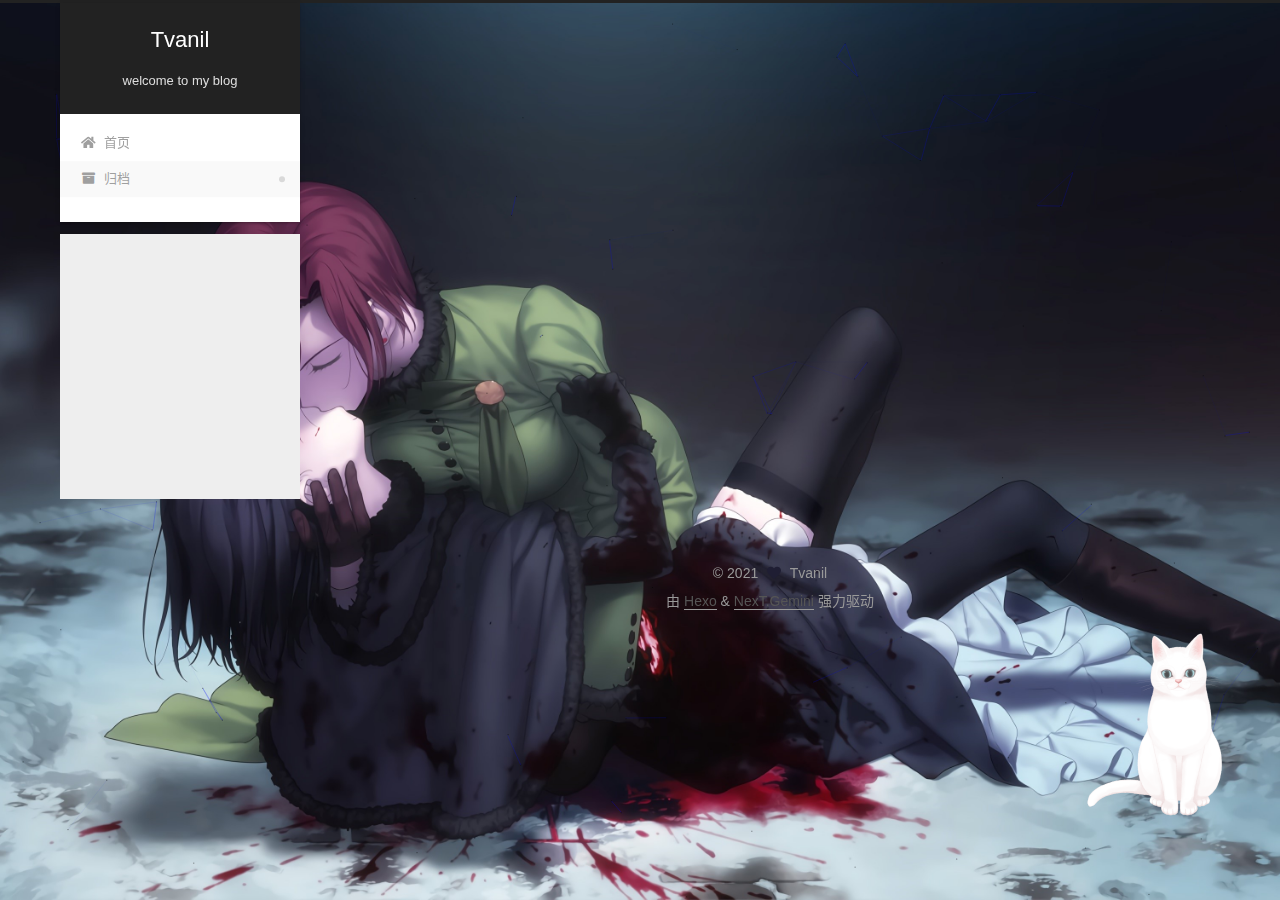
<file: archives/index.html>
<!DOCTYPE html>
<html lang="zh-CN">
<head>
  <meta charset="UTF-8">
<meta name="viewport" content="width=device-width, initial-scale=1, maximum-scale=2">
<meta name="theme-color" content="#222">
<meta name="generator" content="Hexo 5.4.0">
  <link rel="apple-touch-icon" sizes="180x180" href="/images/apple-touch-icon-next.png">
  <link rel="icon" type="image/png" sizes="32x32" href="/images/favicon-32x32-next.png">
  <link rel="icon" type="image/png" sizes="16x16" href="/images/favicon-16x16-next.png">
  <link rel="mask-icon" href="/images/logo.svg" color="#222">

<link rel="stylesheet" href="/css/main.css">


<link rel="stylesheet" href="/lib/font-awesome/css/all.min.css">

<script id="hexo-configurations">
    var NexT = window.NexT || {};
    var CONFIG = {"hostname":"example.com","root":"/","scheme":"Gemini","version":"7.8.0","exturl":false,"sidebar":{"position":"left","display":"post","padding":18,"offset":12,"onmobile":false},"copycode":{"enable":false,"show_result":false,"style":null},"back2top":{"enable":true,"sidebar":false,"scrollpercent":false},"bookmark":{"enable":false,"color":"#222","save":"auto"},"fancybox":false,"mediumzoom":false,"lazyload":false,"pangu":false,"comments":{"style":"tabs","active":null,"storage":true,"lazyload":false,"nav":null},"algolia":{"hits":{"per_page":10},"labels":{"input_placeholder":"Search for Posts","hits_empty":"We didn't find any results for the search: ${query}","hits_stats":"${hits} results found in ${time} ms"}},"localsearch":{"enable":false,"trigger":"auto","top_n_per_article":1,"unescape":false,"preload":false},"motion":{"enable":true,"async":false,"transition":{"post_block":"fadeIn","post_header":"slideDownIn","post_body":"slideDownIn","coll_header":"slideLeftIn","sidebar":"slideUpIn"}}};
  </script>

  <meta name="description" content="人生美在无定数">
<meta property="og:type" content="website">
<meta property="og:title" content="Tvanil">
<meta property="og:url" content="http://example.com/archives/index.html">
<meta property="og:site_name" content="Tvanil">
<meta property="og:description" content="人生美在无定数">
<meta property="og:locale" content="zh_CN">
<meta property="article:author" content="Tvanil">
<meta name="twitter:card" content="summary">

<link rel="canonical" href="http://example.com/archives/">


<script id="page-configurations">
  // https://hexo.io/docs/variables.html
  CONFIG.page = {
    sidebar: "",
    isHome : false,
    isPost : false,
    lang   : 'zh-CN'
  };
</script>

  <title>归档 | Tvanil</title>
  






  <noscript>
  <style>
  .use-motion .brand,
  .use-motion .menu-item,
  .sidebar-inner,
  .use-motion .post-block,
  .use-motion .pagination,
  .use-motion .comments,
  .use-motion .post-header,
  .use-motion .post-body,
  .use-motion .collection-header { opacity: initial; }

  .use-motion .site-title,
  .use-motion .site-subtitle {
    opacity: initial;
    top: initial;
  }

  .use-motion .logo-line-before i { left: initial; }
  .use-motion .logo-line-after i { right: initial; }
  </style>
</noscript>

</head>

<body itemscope itemtype="http://schema.org/WebPage">
  <div class="container use-motion">
    <div class="headband"></div>

    <header class="header" itemscope itemtype="http://schema.org/WPHeader">
      <div class="header-inner"><div class="site-brand-container">
  <div class="site-nav-toggle">
    <div class="toggle" aria-label="切换导航栏">
      <span class="toggle-line toggle-line-first"></span>
      <span class="toggle-line toggle-line-middle"></span>
      <span class="toggle-line toggle-line-last"></span>
    </div>
  </div>

  <div class="site-meta">

    <a href="/" class="brand" rel="start">
      <span class="logo-line-before"><i></i></span>
      <h1 class="site-title">Tvanil</h1>
      <span class="logo-line-after"><i></i></span>
    </a>
      <p class="site-subtitle" itemprop="description">welcome to my blog</p>
  </div>

  <div class="site-nav-right">
    <div class="toggle popup-trigger">
    </div>
  </div>
</div>




<nav class="site-nav">
  <ul id="menu" class="main-menu menu">
        <li class="menu-item menu-item-home">

    <a href="/" rel="section"><i class="fa fa-home fa-fw"></i>首页</a>

  </li>
        <li class="menu-item menu-item-archives">

    <a href="/archives/" rel="section"><i class="fa fa-archive fa-fw"></i>归档</a>

  </li>
  </ul>
</nav>




</div>
    </header>

    
  <div class="back-to-top">
    <i class="fa fa-arrow-up"></i>
    <span>0%</span>
  </div>


    <main class="main">
      <div class="main-inner">
        <div class="content-wrap">
          

          <div class="content archive">
            

  
  
  
  <div class="post-block">
    <div class="posts-collapse">
      <div class="collection-title">
        <span class="collection-header">嗯..! 目前共计 4 篇日志。 继续努力。</span>
      </div>

      
    <div class="collection-year">
      <span class="collection-header">2021</span>
    </div>

  <article itemscope itemtype="http://schema.org/Article">
    <header class="post-header">

      <div class="post-meta">
        <time itemprop="dateCreated"
              datetime="2021-10-03T14:49:42+08:00"
              content="2021-10-03">
          10-03
        </time>
      </div>

      <div class="post-title">
          <a class="post-title-link" href="/2021/10/03/Everything%20up-to-date/" itemprop="url">
            <span itemprop="name">Everything up-to-date</span>
          </a>
      </div>

    </header>
  </article>

  <article itemscope itemtype="http://schema.org/Article">
    <header class="post-header">

      <div class="post-meta">
        <time itemprop="dateCreated"
              datetime="2021-09-06T14:03:25+08:00"
              content="2021-09-06">
          09-06
        </time>
      </div>

      <div class="post-title">
          <a class="post-title-link" href="/2021/09/06/ubuntu/" itemprop="url">
            <span itemprop="name">Ubuntu无法显示共享文件夹</span>
          </a>
      </div>

    </header>
  </article>

  <article itemscope itemtype="http://schema.org/Article">
    <header class="post-header">

      <div class="post-meta">
        <time itemprop="dateCreated"
              datetime="2021-09-04T20:10:40+08:00"
              content="2021-09-04">
          09-04
        </time>
      </div>

      <div class="post-title">
          <a class="post-title-link" href="/2021/09/04/welcome%20to%20my%20blog/" itemprop="url">
            <span itemprop="name">welcome to my blog</span>
          </a>
      </div>

    </header>
  </article>

  <article itemscope itemtype="http://schema.org/Article">
    <header class="post-header">

      <div class="post-meta">
        <time itemprop="dateCreated"
              datetime="2021-09-04T16:29:18+08:00"
              content="2021-09-04">
          09-04
        </time>
      </div>

      <div class="post-title">
          <a class="post-title-link" href="/2021/09/04/hello-world/" itemprop="url">
            <span itemprop="name">Hello strangers</span>
          </a>
      </div>

    </header>
  </article>


    </div>
  </div>
  
  
  

  



          </div>
          

<script>
  window.addEventListener('tabs:register', () => {
    let { activeClass } = CONFIG.comments;
    if (CONFIG.comments.storage) {
      activeClass = localStorage.getItem('comments_active') || activeClass;
    }
    if (activeClass) {
      let activeTab = document.querySelector(`a[href="#comment-${activeClass}"]`);
      if (activeTab) {
        activeTab.click();
      }
    }
  });
  if (CONFIG.comments.storage) {
    window.addEventListener('tabs:click', event => {
      if (!event.target.matches('.tabs-comment .tab-content .tab-pane')) return;
      let commentClass = event.target.classList[1];
      localStorage.setItem('comments_active', commentClass);
    });
  }
</script>

        </div>
          
  
  <div class="toggle sidebar-toggle">
    <span class="toggle-line toggle-line-first"></span>
    <span class="toggle-line toggle-line-middle"></span>
    <span class="toggle-line toggle-line-last"></span>
  </div>

  <aside class="sidebar">
    <div class="sidebar-inner">

      <ul class="sidebar-nav motion-element">
        <li class="sidebar-nav-toc">
          文章目录
        </li>
        <li class="sidebar-nav-overview">
          站点概览
        </li>
      </ul>

      <!--noindex-->
      <div class="post-toc-wrap sidebar-panel">
      </div>
      <!--/noindex-->

      <div class="site-overview-wrap sidebar-panel">
        <div class="site-author motion-element" itemprop="author" itemscope itemtype="http://schema.org/Person">
    <img class="site-author-image" itemprop="image" alt="Tvanil"
      src="/images/touxiang.jpg">
  <p class="site-author-name" itemprop="name">Tvanil</p>
  <div class="site-description" itemprop="description">人生美在无定数</div>
</div>
<div class="site-state-wrap motion-element">
  <nav class="site-state">
      <div class="site-state-item site-state-posts">
          <a href="/archives/">
        
          <span class="site-state-item-count">4</span>
          <span class="site-state-item-name">日志</span>
        </a>
      </div>
  </nav>
</div>



      </div>

    </div>
  </aside>
  <div id="sidebar-dimmer"></div>


      </div>
    </main>

    <footer class="footer">
      <div class="footer-inner">
        

        

<div class="copyright">
  
  &copy; 
  <span itemprop="copyrightYear">2021</span>
  <span class="with-love">
    <i class="fa fa-heart"></i>
  </span>
  <span class="author" itemprop="copyrightHolder">Tvanil</span>
</div>
  <div class="powered-by">由 <a href="https://hexo.io/" class="theme-link" rel="noopener" target="_blank">Hexo</a> & <a href="https://theme-next.org/" class="theme-link" rel="noopener" target="_blank">NexT.Gemini</a> 强力驱动
  </div>

        








      </div>
    </footer>
  </div>

  
  
  <script color='0,0,255' opacity='0.5' zIndex='-1' count='99' src="/lib/canvas-nest/canvas-nest.min.js"></script>
  <script src="/lib/anime.min.js"></script>
  <script src="/lib/velocity/velocity.min.js"></script>
  <script src="/lib/velocity/velocity.ui.min.js"></script>

<script src="/js/utils.js"></script>

<script src="/js/motion.js"></script>


<script src="/js/schemes/pisces.js"></script>


<script src="/js/next-boot.js"></script>




  















  

  

<script src="/live2dw/lib/L2Dwidget.min.js?094cbace49a39548bed64abff5988b05"></script><script>L2Dwidget.init({"pluginModelPath":"assets/","model":{"jsonPath":"/live2dw/assets/tororo.model.json"},"display":{"position":"right","width":200,"height":400},"mobile":{"show":false},"log":false,"pluginJsPath":"lib/","pluginRootPath":"live2dw/","tagMode":false});</script></body>
</html>
</file>
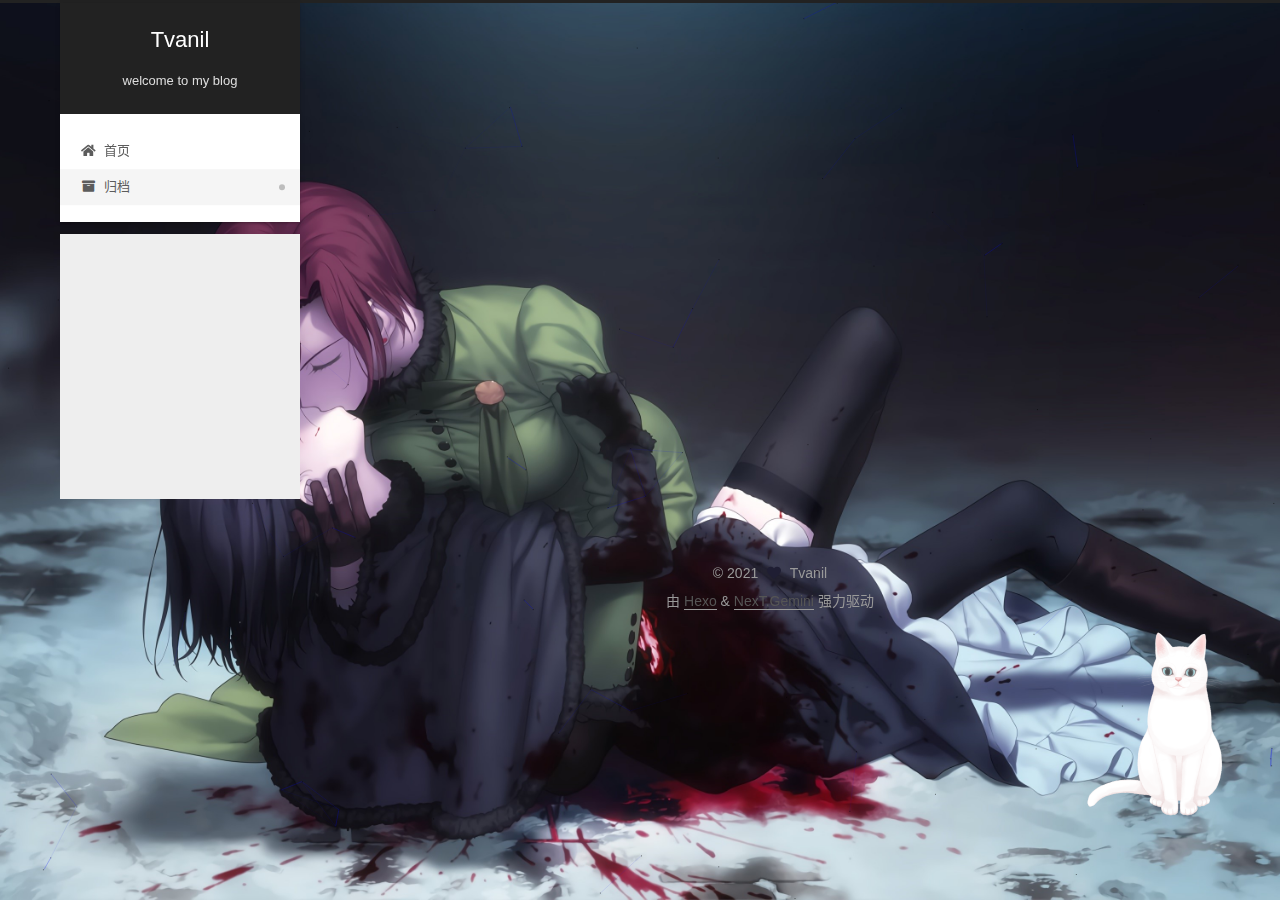
<file: archives/2021/index.html>
<!DOCTYPE html>
<html lang="zh-CN">
<head>
  <meta charset="UTF-8">
<meta name="viewport" content="width=device-width, initial-scale=1, maximum-scale=2">
<meta name="theme-color" content="#222">
<meta name="generator" content="Hexo 5.4.0">
  <link rel="apple-touch-icon" sizes="180x180" href="/images/apple-touch-icon-next.png">
  <link rel="icon" type="image/png" sizes="32x32" href="/images/favicon-32x32-next.png">
  <link rel="icon" type="image/png" sizes="16x16" href="/images/favicon-16x16-next.png">
  <link rel="mask-icon" href="/images/logo.svg" color="#222">

<link rel="stylesheet" href="/css/main.css">


<link rel="stylesheet" href="/lib/font-awesome/css/all.min.css">

<script id="hexo-configurations">
    var NexT = window.NexT || {};
    var CONFIG = {"hostname":"example.com","root":"/","scheme":"Gemini","version":"7.8.0","exturl":false,"sidebar":{"position":"left","display":"post","padding":18,"offset":12,"onmobile":false},"copycode":{"enable":false,"show_result":false,"style":null},"back2top":{"enable":true,"sidebar":false,"scrollpercent":false},"bookmark":{"enable":false,"color":"#222","save":"auto"},"fancybox":false,"mediumzoom":false,"lazyload":false,"pangu":false,"comments":{"style":"tabs","active":null,"storage":true,"lazyload":false,"nav":null},"algolia":{"hits":{"per_page":10},"labels":{"input_placeholder":"Search for Posts","hits_empty":"We didn't find any results for the search: ${query}","hits_stats":"${hits} results found in ${time} ms"}},"localsearch":{"enable":false,"trigger":"auto","top_n_per_article":1,"unescape":false,"preload":false},"motion":{"enable":true,"async":false,"transition":{"post_block":"fadeIn","post_header":"slideDownIn","post_body":"slideDownIn","coll_header":"slideLeftIn","sidebar":"slideUpIn"}}};
  </script>

  <meta name="description" content="人生美在无定数">
<meta property="og:type" content="website">
<meta property="og:title" content="Tvanil">
<meta property="og:url" content="http://example.com/archives/2021/index.html">
<meta property="og:site_name" content="Tvanil">
<meta property="og:description" content="人生美在无定数">
<meta property="og:locale" content="zh_CN">
<meta property="article:author" content="Tvanil">
<meta name="twitter:card" content="summary">

<link rel="canonical" href="http://example.com/archives/2021/">


<script id="page-configurations">
  // https://hexo.io/docs/variables.html
  CONFIG.page = {
    sidebar: "",
    isHome : false,
    isPost : false,
    lang   : 'zh-CN'
  };
</script>

  <title>归档 | Tvanil</title>
  






  <noscript>
  <style>
  .use-motion .brand,
  .use-motion .menu-item,
  .sidebar-inner,
  .use-motion .post-block,
  .use-motion .pagination,
  .use-motion .comments,
  .use-motion .post-header,
  .use-motion .post-body,
  .use-motion .collection-header { opacity: initial; }

  .use-motion .site-title,
  .use-motion .site-subtitle {
    opacity: initial;
    top: initial;
  }

  .use-motion .logo-line-before i { left: initial; }
  .use-motion .logo-line-after i { right: initial; }
  </style>
</noscript>

</head>

<body itemscope itemtype="http://schema.org/WebPage">
  <div class="container use-motion">
    <div class="headband"></div>

    <header class="header" itemscope itemtype="http://schema.org/WPHeader">
      <div class="header-inner"><div class="site-brand-container">
  <div class="site-nav-toggle">
    <div class="toggle" aria-label="切换导航栏">
      <span class="toggle-line toggle-line-first"></span>
      <span class="toggle-line toggle-line-middle"></span>
      <span class="toggle-line toggle-line-last"></span>
    </div>
  </div>

  <div class="site-meta">

    <a href="/" class="brand" rel="start">
      <span class="logo-line-before"><i></i></span>
      <h1 class="site-title">Tvanil</h1>
      <span class="logo-line-after"><i></i></span>
    </a>
      <p class="site-subtitle" itemprop="description">welcome to my blog</p>
  </div>

  <div class="site-nav-right">
    <div class="toggle popup-trigger">
    </div>
  </div>
</div>




<nav class="site-nav">
  <ul id="menu" class="main-menu menu">
        <li class="menu-item menu-item-home">

    <a href="/" rel="section"><i class="fa fa-home fa-fw"></i>首页</a>

  </li>
        <li class="menu-item menu-item-archives">

    <a href="/archives/" rel="section"><i class="fa fa-archive fa-fw"></i>归档</a>

  </li>
  </ul>
</nav>




</div>
    </header>

    
  <div class="back-to-top">
    <i class="fa fa-arrow-up"></i>
    <span>0%</span>
  </div>


    <main class="main">
      <div class="main-inner">
        <div class="content-wrap">
          

          <div class="content archive">
            

  
  
  
  <div class="post-block">
    <div class="posts-collapse">
      <div class="collection-title">
        <span class="collection-header">嗯..! 目前共计 4 篇日志。 继续努力。</span>
      </div>

      
    <div class="collection-year">
      <span class="collection-header">2021</span>
    </div>

  <article itemscope itemtype="http://schema.org/Article">
    <header class="post-header">

      <div class="post-meta">
        <time itemprop="dateCreated"
              datetime="2021-10-03T14:49:42+08:00"
              content="2021-10-03">
          10-03
        </time>
      </div>

      <div class="post-title">
          <a class="post-title-link" href="/2021/10/03/Everything%20up-to-date/" itemprop="url">
            <span itemprop="name">Everything up-to-date</span>
          </a>
      </div>

    </header>
  </article>

  <article itemscope itemtype="http://schema.org/Article">
    <header class="post-header">

      <div class="post-meta">
        <time itemprop="dateCreated"
              datetime="2021-09-06T14:03:25+08:00"
              content="2021-09-06">
          09-06
        </time>
      </div>

      <div class="post-title">
          <a class="post-title-link" href="/2021/09/06/ubuntu/" itemprop="url">
            <span itemprop="name">Ubuntu无法显示共享文件夹</span>
          </a>
      </div>

    </header>
  </article>

  <article itemscope itemtype="http://schema.org/Article">
    <header class="post-header">

      <div class="post-meta">
        <time itemprop="dateCreated"
              datetime="2021-09-04T20:10:40+08:00"
              content="2021-09-04">
          09-04
        </time>
      </div>

      <div class="post-title">
          <a class="post-title-link" href="/2021/09/04/welcome%20to%20my%20blog/" itemprop="url">
            <span itemprop="name">welcome to my blog</span>
          </a>
      </div>

    </header>
  </article>

  <article itemscope itemtype="http://schema.org/Article">
    <header class="post-header">

      <div class="post-meta">
        <time itemprop="dateCreated"
              datetime="2021-09-04T16:29:18+08:00"
              content="2021-09-04">
          09-04
        </time>
      </div>

      <div class="post-title">
          <a class="post-title-link" href="/2021/09/04/hello-world/" itemprop="url">
            <span itemprop="name">Hello strangers</span>
          </a>
      </div>

    </header>
  </article>


    </div>
  </div>
  
  
  

  



          </div>
          

<script>
  window.addEventListener('tabs:register', () => {
    let { activeClass } = CONFIG.comments;
    if (CONFIG.comments.storage) {
      activeClass = localStorage.getItem('comments_active') || activeClass;
    }
    if (activeClass) {
      let activeTab = document.querySelector(`a[href="#comment-${activeClass}"]`);
      if (activeTab) {
        activeTab.click();
      }
    }
  });
  if (CONFIG.comments.storage) {
    window.addEventListener('tabs:click', event => {
      if (!event.target.matches('.tabs-comment .tab-content .tab-pane')) return;
      let commentClass = event.target.classList[1];
      localStorage.setItem('comments_active', commentClass);
    });
  }
</script>

        </div>
          
  
  <div class="toggle sidebar-toggle">
    <span class="toggle-line toggle-line-first"></span>
    <span class="toggle-line toggle-line-middle"></span>
    <span class="toggle-line toggle-line-last"></span>
  </div>

  <aside class="sidebar">
    <div class="sidebar-inner">

      <ul class="sidebar-nav motion-element">
        <li class="sidebar-nav-toc">
          文章目录
        </li>
        <li class="sidebar-nav-overview">
          站点概览
        </li>
      </ul>

      <!--noindex-->
      <div class="post-toc-wrap sidebar-panel">
      </div>
      <!--/noindex-->

      <div class="site-overview-wrap sidebar-panel">
        <div class="site-author motion-element" itemprop="author" itemscope itemtype="http://schema.org/Person">
    <img class="site-author-image" itemprop="image" alt="Tvanil"
      src="/images/touxiang.jpg">
  <p class="site-author-name" itemprop="name">Tvanil</p>
  <div class="site-description" itemprop="description">人生美在无定数</div>
</div>
<div class="site-state-wrap motion-element">
  <nav class="site-state">
      <div class="site-state-item site-state-posts">
          <a href="/archives/">
        
          <span class="site-state-item-count">4</span>
          <span class="site-state-item-name">日志</span>
        </a>
      </div>
  </nav>
</div>



      </div>

    </div>
  </aside>
  <div id="sidebar-dimmer"></div>


      </div>
    </main>

    <footer class="footer">
      <div class="footer-inner">
        

        

<div class="copyright">
  
  &copy; 
  <span itemprop="copyrightYear">2021</span>
  <span class="with-love">
    <i class="fa fa-heart"></i>
  </span>
  <span class="author" itemprop="copyrightHolder">Tvanil</span>
</div>
  <div class="powered-by">由 <a href="https://hexo.io/" class="theme-link" rel="noopener" target="_blank">Hexo</a> & <a href="https://theme-next.org/" class="theme-link" rel="noopener" target="_blank">NexT.Gemini</a> 强力驱动
  </div>

        








      </div>
    </footer>
  </div>

  
  
  <script color='0,0,255' opacity='0.5' zIndex='-1' count='99' src="/lib/canvas-nest/canvas-nest.min.js"></script>
  <script src="/lib/anime.min.js"></script>
  <script src="/lib/velocity/velocity.min.js"></script>
  <script src="/lib/velocity/velocity.ui.min.js"></script>

<script src="/js/utils.js"></script>

<script src="/js/motion.js"></script>


<script src="/js/schemes/pisces.js"></script>


<script src="/js/next-boot.js"></script>




  















  

  

<script src="/live2dw/lib/L2Dwidget.min.js?094cbace49a39548bed64abff5988b05"></script><script>L2Dwidget.init({"pluginModelPath":"assets/","model":{"jsonPath":"/live2dw/assets/tororo.model.json"},"display":{"position":"right","width":200,"height":400},"mobile":{"show":false},"log":false,"pluginJsPath":"lib/","pluginRootPath":"live2dw/","tagMode":false});</script></body>
</html>
</file>
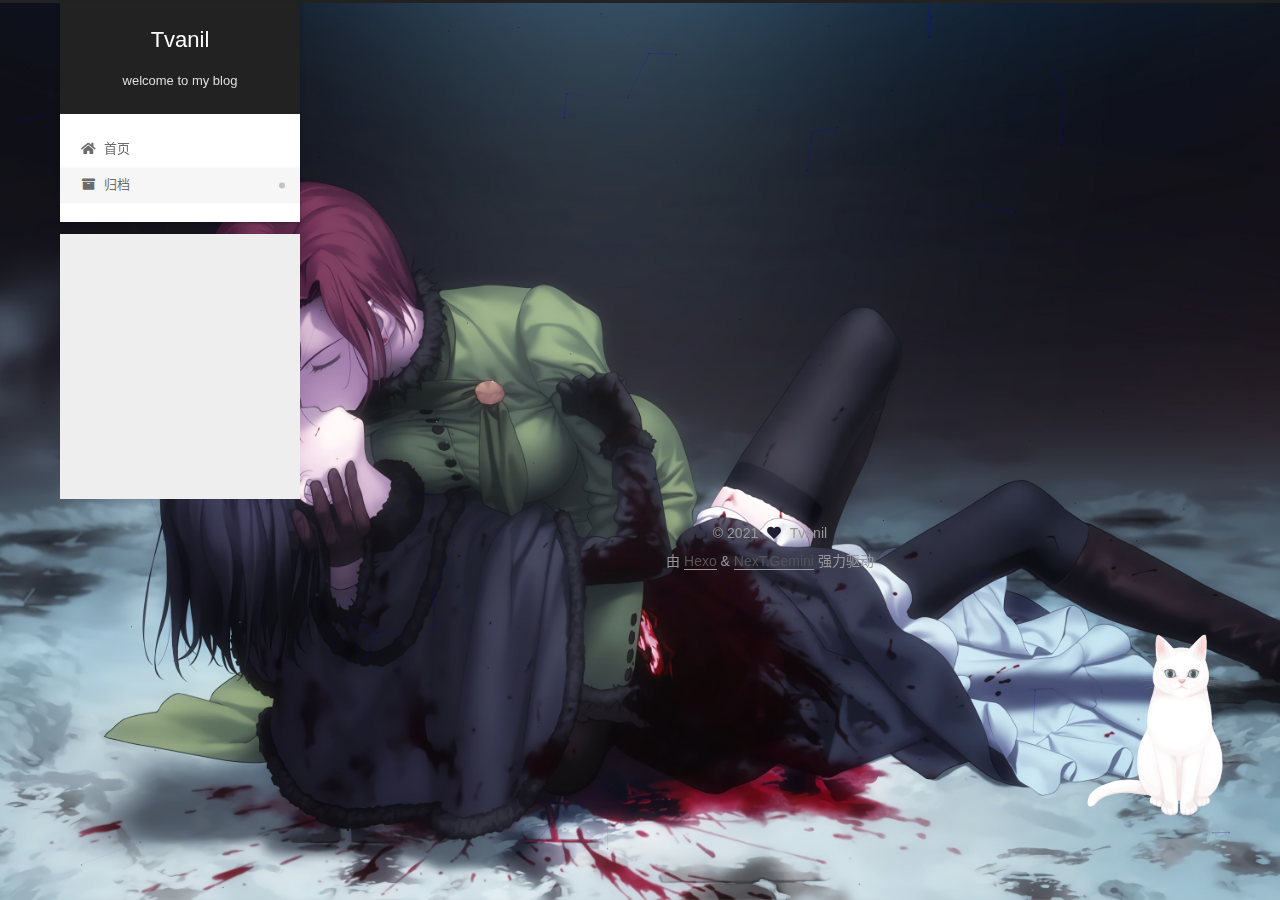
<file: archives/2021/09/index.html>
<!DOCTYPE html>
<html lang="zh-CN">
<head>
  <meta charset="UTF-8">
<meta name="viewport" content="width=device-width, initial-scale=1, maximum-scale=2">
<meta name="theme-color" content="#222">
<meta name="generator" content="Hexo 5.4.0">
  <link rel="apple-touch-icon" sizes="180x180" href="/images/apple-touch-icon-next.png">
  <link rel="icon" type="image/png" sizes="32x32" href="/images/favicon-32x32-next.png">
  <link rel="icon" type="image/png" sizes="16x16" href="/images/favicon-16x16-next.png">
  <link rel="mask-icon" href="/images/logo.svg" color="#222">

<link rel="stylesheet" href="/css/main.css">


<link rel="stylesheet" href="/lib/font-awesome/css/all.min.css">

<script id="hexo-configurations">
    var NexT = window.NexT || {};
    var CONFIG = {"hostname":"example.com","root":"/","scheme":"Gemini","version":"7.8.0","exturl":false,"sidebar":{"position":"left","display":"post","padding":18,"offset":12,"onmobile":false},"copycode":{"enable":false,"show_result":false,"style":null},"back2top":{"enable":true,"sidebar":false,"scrollpercent":false},"bookmark":{"enable":false,"color":"#222","save":"auto"},"fancybox":false,"mediumzoom":false,"lazyload":false,"pangu":false,"comments":{"style":"tabs","active":null,"storage":true,"lazyload":false,"nav":null},"algolia":{"hits":{"per_page":10},"labels":{"input_placeholder":"Search for Posts","hits_empty":"We didn't find any results for the search: ${query}","hits_stats":"${hits} results found in ${time} ms"}},"localsearch":{"enable":false,"trigger":"auto","top_n_per_article":1,"unescape":false,"preload":false},"motion":{"enable":true,"async":false,"transition":{"post_block":"fadeIn","post_header":"slideDownIn","post_body":"slideDownIn","coll_header":"slideLeftIn","sidebar":"slideUpIn"}}};
  </script>

  <meta name="description" content="人生美在无定数">
<meta property="og:type" content="website">
<meta property="og:title" content="Tvanil">
<meta property="og:url" content="http://example.com/archives/2021/09/index.html">
<meta property="og:site_name" content="Tvanil">
<meta property="og:description" content="人生美在无定数">
<meta property="og:locale" content="zh_CN">
<meta property="article:author" content="Tvanil">
<meta name="twitter:card" content="summary">

<link rel="canonical" href="http://example.com/archives/2021/09/">


<script id="page-configurations">
  // https://hexo.io/docs/variables.html
  CONFIG.page = {
    sidebar: "",
    isHome : false,
    isPost : false,
    lang   : 'zh-CN'
  };
</script>

  <title>归档 | Tvanil</title>
  






  <noscript>
  <style>
  .use-motion .brand,
  .use-motion .menu-item,
  .sidebar-inner,
  .use-motion .post-block,
  .use-motion .pagination,
  .use-motion .comments,
  .use-motion .post-header,
  .use-motion .post-body,
  .use-motion .collection-header { opacity: initial; }

  .use-motion .site-title,
  .use-motion .site-subtitle {
    opacity: initial;
    top: initial;
  }

  .use-motion .logo-line-before i { left: initial; }
  .use-motion .logo-line-after i { right: initial; }
  </style>
</noscript>

</head>

<body itemscope itemtype="http://schema.org/WebPage">
  <div class="container use-motion">
    <div class="headband"></div>

    <header class="header" itemscope itemtype="http://schema.org/WPHeader">
      <div class="header-inner"><div class="site-brand-container">
  <div class="site-nav-toggle">
    <div class="toggle" aria-label="切换导航栏">
      <span class="toggle-line toggle-line-first"></span>
      <span class="toggle-line toggle-line-middle"></span>
      <span class="toggle-line toggle-line-last"></span>
    </div>
  </div>

  <div class="site-meta">

    <a href="/" class="brand" rel="start">
      <span class="logo-line-before"><i></i></span>
      <h1 class="site-title">Tvanil</h1>
      <span class="logo-line-after"><i></i></span>
    </a>
      <p class="site-subtitle" itemprop="description">welcome to my blog</p>
  </div>

  <div class="site-nav-right">
    <div class="toggle popup-trigger">
    </div>
  </div>
</div>




<nav class="site-nav">
  <ul id="menu" class="main-menu menu">
        <li class="menu-item menu-item-home">

    <a href="/" rel="section"><i class="fa fa-home fa-fw"></i>首页</a>

  </li>
        <li class="menu-item menu-item-archives">

    <a href="/archives/" rel="section"><i class="fa fa-archive fa-fw"></i>归档</a>

  </li>
  </ul>
</nav>




</div>
    </header>

    
  <div class="back-to-top">
    <i class="fa fa-arrow-up"></i>
    <span>0%</span>
  </div>


    <main class="main">
      <div class="main-inner">
        <div class="content-wrap">
          

          <div class="content archive">
            

  
  
  
  <div class="post-block">
    <div class="posts-collapse">
      <div class="collection-title">
        <span class="collection-header">嗯..! 目前共计 4 篇日志。 继续努力。</span>
      </div>

      
    <div class="collection-year">
      <span class="collection-header">2021</span>
    </div>

  <article itemscope itemtype="http://schema.org/Article">
    <header class="post-header">

      <div class="post-meta">
        <time itemprop="dateCreated"
              datetime="2021-09-06T14:03:25+08:00"
              content="2021-09-06">
          09-06
        </time>
      </div>

      <div class="post-title">
          <a class="post-title-link" href="/2021/09/06/ubuntu/" itemprop="url">
            <span itemprop="name">Ubuntu无法显示共享文件夹</span>
          </a>
      </div>

    </header>
  </article>

  <article itemscope itemtype="http://schema.org/Article">
    <header class="post-header">

      <div class="post-meta">
        <time itemprop="dateCreated"
              datetime="2021-09-04T20:10:40+08:00"
              content="2021-09-04">
          09-04
        </time>
      </div>

      <div class="post-title">
          <a class="post-title-link" href="/2021/09/04/welcome%20to%20my%20blog/" itemprop="url">
            <span itemprop="name">welcome to my blog</span>
          </a>
      </div>

    </header>
  </article>

  <article itemscope itemtype="http://schema.org/Article">
    <header class="post-header">

      <div class="post-meta">
        <time itemprop="dateCreated"
              datetime="2021-09-04T16:29:18+08:00"
              content="2021-09-04">
          09-04
        </time>
      </div>

      <div class="post-title">
          <a class="post-title-link" href="/2021/09/04/hello-world/" itemprop="url">
            <span itemprop="name">Hello strangers</span>
          </a>
      </div>

    </header>
  </article>


    </div>
  </div>
  
  
  

  



          </div>
          

<script>
  window.addEventListener('tabs:register', () => {
    let { activeClass } = CONFIG.comments;
    if (CONFIG.comments.storage) {
      activeClass = localStorage.getItem('comments_active') || activeClass;
    }
    if (activeClass) {
      let activeTab = document.querySelector(`a[href="#comment-${activeClass}"]`);
      if (activeTab) {
        activeTab.click();
      }
    }
  });
  if (CONFIG.comments.storage) {
    window.addEventListener('tabs:click', event => {
      if (!event.target.matches('.tabs-comment .tab-content .tab-pane')) return;
      let commentClass = event.target.classList[1];
      localStorage.setItem('comments_active', commentClass);
    });
  }
</script>

        </div>
          
  
  <div class="toggle sidebar-toggle">
    <span class="toggle-line toggle-line-first"></span>
    <span class="toggle-line toggle-line-middle"></span>
    <span class="toggle-line toggle-line-last"></span>
  </div>

  <aside class="sidebar">
    <div class="sidebar-inner">

      <ul class="sidebar-nav motion-element">
        <li class="sidebar-nav-toc">
          文章目录
        </li>
        <li class="sidebar-nav-overview">
          站点概览
        </li>
      </ul>

      <!--noindex-->
      <div class="post-toc-wrap sidebar-panel">
      </div>
      <!--/noindex-->

      <div class="site-overview-wrap sidebar-panel">
        <div class="site-author motion-element" itemprop="author" itemscope itemtype="http://schema.org/Person">
    <img class="site-author-image" itemprop="image" alt="Tvanil"
      src="/images/touxiang.jpg">
  <p class="site-author-name" itemprop="name">Tvanil</p>
  <div class="site-description" itemprop="description">人生美在无定数</div>
</div>
<div class="site-state-wrap motion-element">
  <nav class="site-state">
      <div class="site-state-item site-state-posts">
          <a href="/archives/">
        
          <span class="site-state-item-count">4</span>
          <span class="site-state-item-name">日志</span>
        </a>
      </div>
  </nav>
</div>



      </div>

    </div>
  </aside>
  <div id="sidebar-dimmer"></div>


      </div>
    </main>

    <footer class="footer">
      <div class="footer-inner">
        

        

<div class="copyright">
  
  &copy; 
  <span itemprop="copyrightYear">2021</span>
  <span class="with-love">
    <i class="fa fa-heart"></i>
  </span>
  <span class="author" itemprop="copyrightHolder">Tvanil</span>
</div>
  <div class="powered-by">由 <a href="https://hexo.io/" class="theme-link" rel="noopener" target="_blank">Hexo</a> & <a href="https://theme-next.org/" class="theme-link" rel="noopener" target="_blank">NexT.Gemini</a> 强力驱动
  </div>

        








      </div>
    </footer>
  </div>

  
  
  <script color='0,0,255' opacity='0.5' zIndex='-1' count='99' src="/lib/canvas-nest/canvas-nest.min.js"></script>
  <script src="/lib/anime.min.js"></script>
  <script src="/lib/velocity/velocity.min.js"></script>
  <script src="/lib/velocity/velocity.ui.min.js"></script>

<script src="/js/utils.js"></script>

<script src="/js/motion.js"></script>


<script src="/js/schemes/pisces.js"></script>


<script src="/js/next-boot.js"></script>




  















  

  

<script src="/live2dw/lib/L2Dwidget.min.js?094cbace49a39548bed64abff5988b05"></script><script>L2Dwidget.init({"pluginModelPath":"assets/","model":{"jsonPath":"/live2dw/assets/tororo.model.json"},"display":{"position":"right","width":200,"height":400},"mobile":{"show":false},"log":false,"pluginJsPath":"lib/","pluginRootPath":"live2dw/","tagMode":false});</script></body>
</html>
</file>
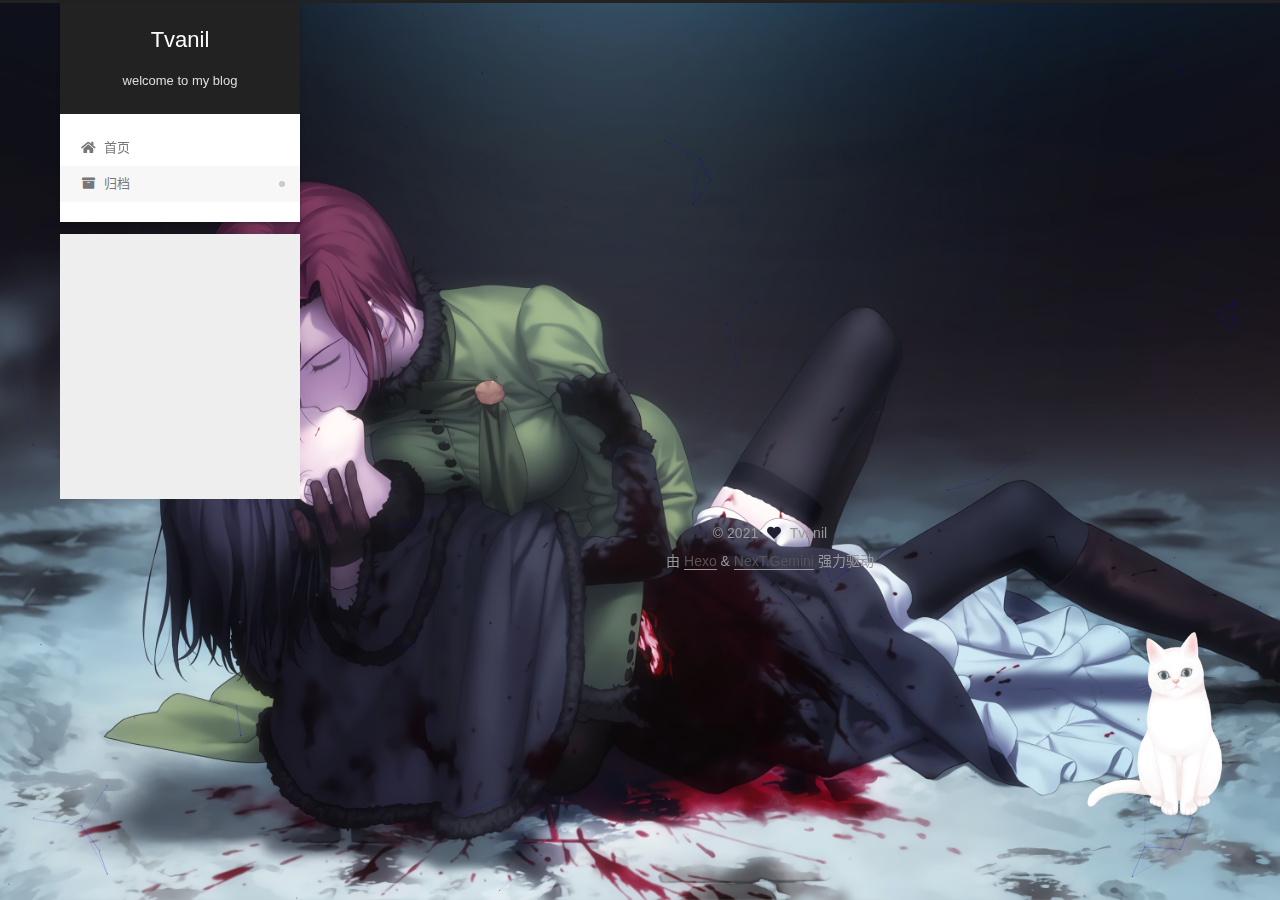
<file: archives/2021/10/index.html>
<!DOCTYPE html>
<html lang="zh-CN">
<head>
  <meta charset="UTF-8">
<meta name="viewport" content="width=device-width, initial-scale=1, maximum-scale=2">
<meta name="theme-color" content="#222">
<meta name="generator" content="Hexo 5.4.0">
  <link rel="apple-touch-icon" sizes="180x180" href="/images/apple-touch-icon-next.png">
  <link rel="icon" type="image/png" sizes="32x32" href="/images/favicon-32x32-next.png">
  <link rel="icon" type="image/png" sizes="16x16" href="/images/favicon-16x16-next.png">
  <link rel="mask-icon" href="/images/logo.svg" color="#222">

<link rel="stylesheet" href="/css/main.css">


<link rel="stylesheet" href="/lib/font-awesome/css/all.min.css">

<script id="hexo-configurations">
    var NexT = window.NexT || {};
    var CONFIG = {"hostname":"example.com","root":"/","scheme":"Gemini","version":"7.8.0","exturl":false,"sidebar":{"position":"left","display":"post","padding":18,"offset":12,"onmobile":false},"copycode":{"enable":false,"show_result":false,"style":null},"back2top":{"enable":true,"sidebar":false,"scrollpercent":false},"bookmark":{"enable":false,"color":"#222","save":"auto"},"fancybox":false,"mediumzoom":false,"lazyload":false,"pangu":false,"comments":{"style":"tabs","active":null,"storage":true,"lazyload":false,"nav":null},"algolia":{"hits":{"per_page":10},"labels":{"input_placeholder":"Search for Posts","hits_empty":"We didn't find any results for the search: ${query}","hits_stats":"${hits} results found in ${time} ms"}},"localsearch":{"enable":false,"trigger":"auto","top_n_per_article":1,"unescape":false,"preload":false},"motion":{"enable":true,"async":false,"transition":{"post_block":"fadeIn","post_header":"slideDownIn","post_body":"slideDownIn","coll_header":"slideLeftIn","sidebar":"slideUpIn"}}};
  </script>

  <meta name="description" content="人生美在无定数">
<meta property="og:type" content="website">
<meta property="og:title" content="Tvanil">
<meta property="og:url" content="http://example.com/archives/2021/10/index.html">
<meta property="og:site_name" content="Tvanil">
<meta property="og:description" content="人生美在无定数">
<meta property="og:locale" content="zh_CN">
<meta property="article:author" content="Tvanil">
<meta name="twitter:card" content="summary">

<link rel="canonical" href="http://example.com/archives/2021/10/">


<script id="page-configurations">
  // https://hexo.io/docs/variables.html
  CONFIG.page = {
    sidebar: "",
    isHome : false,
    isPost : false,
    lang   : 'zh-CN'
  };
</script>

  <title>归档 | Tvanil</title>
  






  <noscript>
  <style>
  .use-motion .brand,
  .use-motion .menu-item,
  .sidebar-inner,
  .use-motion .post-block,
  .use-motion .pagination,
  .use-motion .comments,
  .use-motion .post-header,
  .use-motion .post-body,
  .use-motion .collection-header { opacity: initial; }

  .use-motion .site-title,
  .use-motion .site-subtitle {
    opacity: initial;
    top: initial;
  }

  .use-motion .logo-line-before i { left: initial; }
  .use-motion .logo-line-after i { right: initial; }
  </style>
</noscript>

</head>

<body itemscope itemtype="http://schema.org/WebPage">
  <div class="container use-motion">
    <div class="headband"></div>

    <header class="header" itemscope itemtype="http://schema.org/WPHeader">
      <div class="header-inner"><div class="site-brand-container">
  <div class="site-nav-toggle">
    <div class="toggle" aria-label="切换导航栏">
      <span class="toggle-line toggle-line-first"></span>
      <span class="toggle-line toggle-line-middle"></span>
      <span class="toggle-line toggle-line-last"></span>
    </div>
  </div>

  <div class="site-meta">

    <a href="/" class="brand" rel="start">
      <span class="logo-line-before"><i></i></span>
      <h1 class="site-title">Tvanil</h1>
      <span class="logo-line-after"><i></i></span>
    </a>
      <p class="site-subtitle" itemprop="description">welcome to my blog</p>
  </div>

  <div class="site-nav-right">
    <div class="toggle popup-trigger">
    </div>
  </div>
</div>




<nav class="site-nav">
  <ul id="menu" class="main-menu menu">
        <li class="menu-item menu-item-home">

    <a href="/" rel="section"><i class="fa fa-home fa-fw"></i>首页</a>

  </li>
        <li class="menu-item menu-item-archives">

    <a href="/archives/" rel="section"><i class="fa fa-archive fa-fw"></i>归档</a>

  </li>
  </ul>
</nav>




</div>
    </header>

    
  <div class="back-to-top">
    <i class="fa fa-arrow-up"></i>
    <span>0%</span>
  </div>


    <main class="main">
      <div class="main-inner">
        <div class="content-wrap">
          

          <div class="content archive">
            

  
  
  
  <div class="post-block">
    <div class="posts-collapse">
      <div class="collection-title">
        <span class="collection-header">嗯..! 目前共计 4 篇日志。 继续努力。</span>
      </div>

      
    <div class="collection-year">
      <span class="collection-header">2021</span>
    </div>

  <article itemscope itemtype="http://schema.org/Article">
    <header class="post-header">

      <div class="post-meta">
        <time itemprop="dateCreated"
              datetime="2021-10-03T14:49:42+08:00"
              content="2021-10-03">
          10-03
        </time>
      </div>

      <div class="post-title">
          <a class="post-title-link" href="/2021/10/03/Everything%20up-to-date/" itemprop="url">
            <span itemprop="name">Everything up-to-date</span>
          </a>
      </div>

    </header>
  </article>


    </div>
  </div>
  
  
  

  



          </div>
          

<script>
  window.addEventListener('tabs:register', () => {
    let { activeClass } = CONFIG.comments;
    if (CONFIG.comments.storage) {
      activeClass = localStorage.getItem('comments_active') || activeClass;
    }
    if (activeClass) {
      let activeTab = document.querySelector(`a[href="#comment-${activeClass}"]`);
      if (activeTab) {
        activeTab.click();
      }
    }
  });
  if (CONFIG.comments.storage) {
    window.addEventListener('tabs:click', event => {
      if (!event.target.matches('.tabs-comment .tab-content .tab-pane')) return;
      let commentClass = event.target.classList[1];
      localStorage.setItem('comments_active', commentClass);
    });
  }
</script>

        </div>
          
  
  <div class="toggle sidebar-toggle">
    <span class="toggle-line toggle-line-first"></span>
    <span class="toggle-line toggle-line-middle"></span>
    <span class="toggle-line toggle-line-last"></span>
  </div>

  <aside class="sidebar">
    <div class="sidebar-inner">

      <ul class="sidebar-nav motion-element">
        <li class="sidebar-nav-toc">
          文章目录
        </li>
        <li class="sidebar-nav-overview">
          站点概览
        </li>
      </ul>

      <!--noindex-->
      <div class="post-toc-wrap sidebar-panel">
      </div>
      <!--/noindex-->

      <div class="site-overview-wrap sidebar-panel">
        <div class="site-author motion-element" itemprop="author" itemscope itemtype="http://schema.org/Person">
    <img class="site-author-image" itemprop="image" alt="Tvanil"
      src="/images/touxiang.jpg">
  <p class="site-author-name" itemprop="name">Tvanil</p>
  <div class="site-description" itemprop="description">人生美在无定数</div>
</div>
<div class="site-state-wrap motion-element">
  <nav class="site-state">
      <div class="site-state-item site-state-posts">
          <a href="/archives/">
        
          <span class="site-state-item-count">4</span>
          <span class="site-state-item-name">日志</span>
        </a>
      </div>
  </nav>
</div>



      </div>

    </div>
  </aside>
  <div id="sidebar-dimmer"></div>


      </div>
    </main>

    <footer class="footer">
      <div class="footer-inner">
        

        

<div class="copyright">
  
  &copy; 
  <span itemprop="copyrightYear">2021</span>
  <span class="with-love">
    <i class="fa fa-heart"></i>
  </span>
  <span class="author" itemprop="copyrightHolder">Tvanil</span>
</div>
  <div class="powered-by">由 <a href="https://hexo.io/" class="theme-link" rel="noopener" target="_blank">Hexo</a> & <a href="https://theme-next.org/" class="theme-link" rel="noopener" target="_blank">NexT.Gemini</a> 强力驱动
  </div>

        








      </div>
    </footer>
  </div>

  
  
  <script color='0,0,255' opacity='0.5' zIndex='-1' count='99' src="/lib/canvas-nest/canvas-nest.min.js"></script>
  <script src="/lib/anime.min.js"></script>
  <script src="/lib/velocity/velocity.min.js"></script>
  <script src="/lib/velocity/velocity.ui.min.js"></script>

<script src="/js/utils.js"></script>

<script src="/js/motion.js"></script>


<script src="/js/schemes/pisces.js"></script>


<script src="/js/next-boot.js"></script>




  















  

  

<script src="/live2dw/lib/L2Dwidget.min.js?094cbace49a39548bed64abff5988b05"></script><script>L2Dwidget.init({"pluginModelPath":"assets/","model":{"jsonPath":"/live2dw/assets/tororo.model.json"},"display":{"position":"right","width":200,"height":400},"mobile":{"show":false},"log":false,"pluginJsPath":"lib/","pluginRootPath":"live2dw/","tagMode":false});</script></body>
</html>
</file>
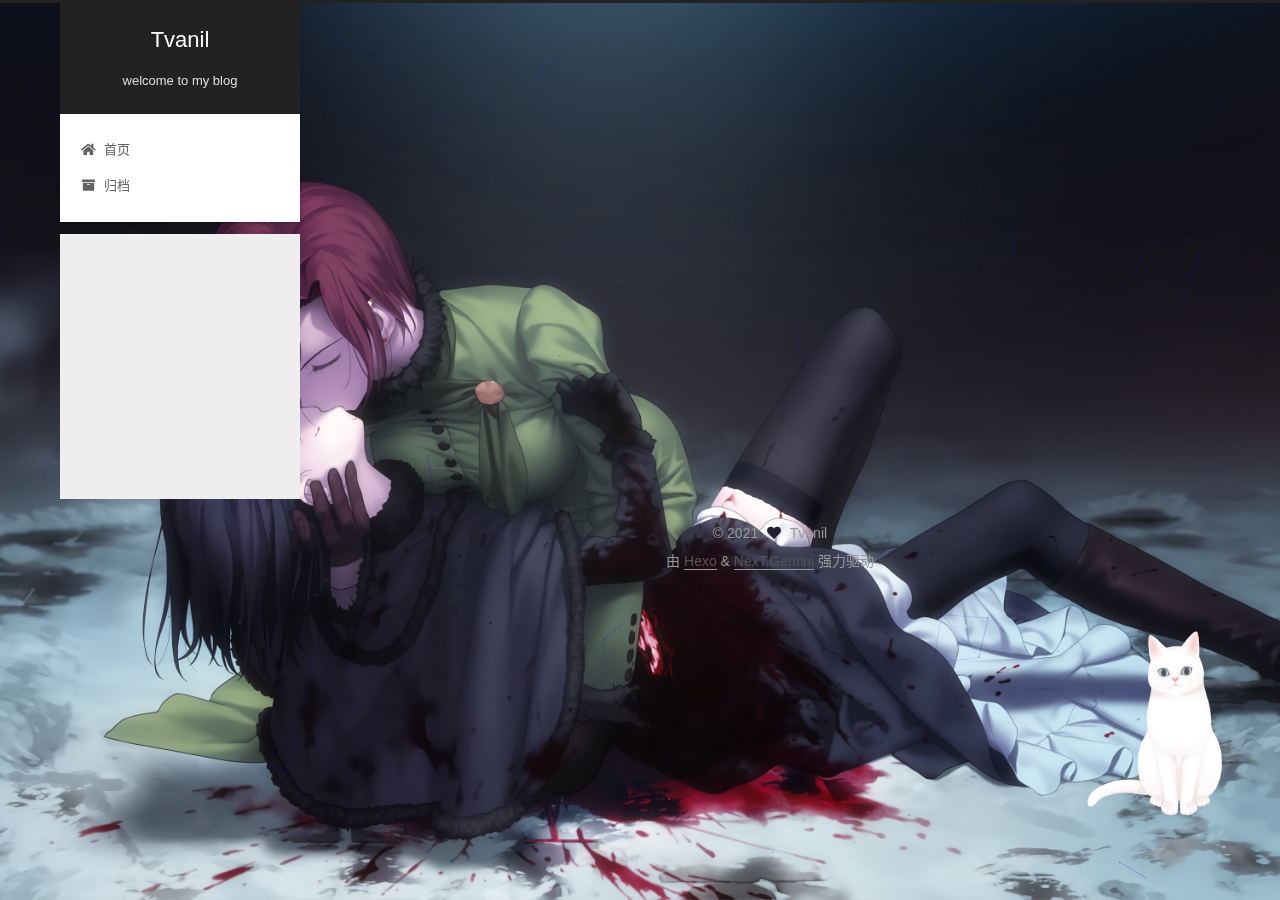
<file: 2021/09/04/hello-world/index.html>
<!DOCTYPE html>
<html lang="zh-CN">
<head>
  <meta charset="UTF-8">
<meta name="viewport" content="width=device-width, initial-scale=1, maximum-scale=2">
<meta name="theme-color" content="#222">
<meta name="generator" content="Hexo 5.4.0">
  <link rel="apple-touch-icon" sizes="180x180" href="/images/apple-touch-icon-next.png">
  <link rel="icon" type="image/png" sizes="32x32" href="/images/favicon-32x32-next.png">
  <link rel="icon" type="image/png" sizes="16x16" href="/images/favicon-16x16-next.png">
  <link rel="mask-icon" href="/images/logo.svg" color="#222">

<link rel="stylesheet" href="/css/main.css">


<link rel="stylesheet" href="/lib/font-awesome/css/all.min.css">

<script id="hexo-configurations">
    var NexT = window.NexT || {};
    var CONFIG = {"hostname":"example.com","root":"/","scheme":"Gemini","version":"7.8.0","exturl":false,"sidebar":{"position":"left","display":"post","padding":18,"offset":12,"onmobile":false},"copycode":{"enable":false,"show_result":false,"style":null},"back2top":{"enable":true,"sidebar":false,"scrollpercent":false},"bookmark":{"enable":false,"color":"#222","save":"auto"},"fancybox":false,"mediumzoom":false,"lazyload":false,"pangu":false,"comments":{"style":"tabs","active":null,"storage":true,"lazyload":false,"nav":null},"algolia":{"hits":{"per_page":10},"labels":{"input_placeholder":"Search for Posts","hits_empty":"We didn't find any results for the search: ${query}","hits_stats":"${hits} results found in ${time} ms"}},"localsearch":{"enable":false,"trigger":"auto","top_n_per_article":1,"unescape":false,"preload":false},"motion":{"enable":true,"async":false,"transition":{"post_block":"fadeIn","post_header":"slideDownIn","post_body":"slideDownIn","coll_header":"slideLeftIn","sidebar":"slideUpIn"}}};
  </script>

  <meta name="description" content="You have read all my blogs,would  you like to give me some advice?">
<meta property="og:type" content="article">
<meta property="og:title" content="Hello strangers">
<meta property="og:url" content="http://example.com/2021/09/04/hello-world/index.html">
<meta property="og:site_name" content="Tvanil">
<meta property="og:description" content="You have read all my blogs,would  you like to give me some advice?">
<meta property="og:locale" content="zh_CN">
<meta property="article:published_time" content="2021-09-04T08:29:18.472Z">
<meta property="article:modified_time" content="2021-09-04T12:21:10.510Z">
<meta property="article:author" content="Tvanil">
<meta name="twitter:card" content="summary">

<link rel="canonical" href="http://example.com/2021/09/04/hello-world/">


<script id="page-configurations">
  // https://hexo.io/docs/variables.html
  CONFIG.page = {
    sidebar: "",
    isHome : false,
    isPost : true,
    lang   : 'zh-CN'
  };
</script>

  <title>Hello strangers | Tvanil</title>
  






  <noscript>
  <style>
  .use-motion .brand,
  .use-motion .menu-item,
  .sidebar-inner,
  .use-motion .post-block,
  .use-motion .pagination,
  .use-motion .comments,
  .use-motion .post-header,
  .use-motion .post-body,
  .use-motion .collection-header { opacity: initial; }

  .use-motion .site-title,
  .use-motion .site-subtitle {
    opacity: initial;
    top: initial;
  }

  .use-motion .logo-line-before i { left: initial; }
  .use-motion .logo-line-after i { right: initial; }
  </style>
</noscript>

</head>

<body itemscope itemtype="http://schema.org/WebPage">
  <div class="container use-motion">
    <div class="headband"></div>

    <header class="header" itemscope itemtype="http://schema.org/WPHeader">
      <div class="header-inner"><div class="site-brand-container">
  <div class="site-nav-toggle">
    <div class="toggle" aria-label="切换导航栏">
      <span class="toggle-line toggle-line-first"></span>
      <span class="toggle-line toggle-line-middle"></span>
      <span class="toggle-line toggle-line-last"></span>
    </div>
  </div>

  <div class="site-meta">

    <a href="/" class="brand" rel="start">
      <span class="logo-line-before"><i></i></span>
      <h1 class="site-title">Tvanil</h1>
      <span class="logo-line-after"><i></i></span>
    </a>
      <p class="site-subtitle" itemprop="description">welcome to my blog</p>
  </div>

  <div class="site-nav-right">
    <div class="toggle popup-trigger">
    </div>
  </div>
</div>




<nav class="site-nav">
  <ul id="menu" class="main-menu menu">
        <li class="menu-item menu-item-home">

    <a href="/" rel="section"><i class="fa fa-home fa-fw"></i>首页</a>

  </li>
        <li class="menu-item menu-item-archives">

    <a href="/archives/" rel="section"><i class="fa fa-archive fa-fw"></i>归档</a>

  </li>
  </ul>
</nav>




</div>
    </header>

    
  <div class="back-to-top">
    <i class="fa fa-arrow-up"></i>
    <span>0%</span>
  </div>


    <main class="main">
      <div class="main-inner">
        <div class="content-wrap">
          

          <div class="content post posts-expand">
            

    
  
  
  <article itemscope itemtype="http://schema.org/Article" class="post-block" lang="zh-CN">
    <link itemprop="mainEntityOfPage" href="http://example.com/2021/09/04/hello-world/">

    <span hidden itemprop="author" itemscope itemtype="http://schema.org/Person">
      <meta itemprop="image" content="/images/touxiang.jpg">
      <meta itemprop="name" content="Tvanil">
      <meta itemprop="description" content="人生美在无定数">
    </span>

    <span hidden itemprop="publisher" itemscope itemtype="http://schema.org/Organization">
      <meta itemprop="name" content="Tvanil">
    </span>
      <header class="post-header">
        <h1 class="post-title" itemprop="name headline">
          Hello strangers
        </h1>

        <div class="post-meta">
            <span class="post-meta-item">
              <span class="post-meta-item-icon">
                <i class="far fa-calendar"></i>
              </span>
              <span class="post-meta-item-text">发表于</span>
              

              <time title="创建时间：2021-09-04 16:29:18 / 修改时间：20:21:10" itemprop="dateCreated datePublished" datetime="2021-09-04T16:29:18+08:00">2021-09-04</time>
            </span>

          

        </div>
      </header>

    
    
    
    <div class="post-body" itemprop="articleBody">

      
        <p>You have read all my blogs,would  you like to give me some advice?</p>

    </div>

    
    
    

      <footer class="post-footer">

        


        
    <div class="post-nav">
      <div class="post-nav-item"></div>
      <div class="post-nav-item">
    <a href="/2021/09/04/welcome%20to%20my%20blog/" rel="next" title="welcome to my blog">
      welcome to my blog <i class="fa fa-chevron-right"></i>
    </a></div>
    </div>
      </footer>
    
  </article>
  
  
  



          </div>
          

<script>
  window.addEventListener('tabs:register', () => {
    let { activeClass } = CONFIG.comments;
    if (CONFIG.comments.storage) {
      activeClass = localStorage.getItem('comments_active') || activeClass;
    }
    if (activeClass) {
      let activeTab = document.querySelector(`a[href="#comment-${activeClass}"]`);
      if (activeTab) {
        activeTab.click();
      }
    }
  });
  if (CONFIG.comments.storage) {
    window.addEventListener('tabs:click', event => {
      if (!event.target.matches('.tabs-comment .tab-content .tab-pane')) return;
      let commentClass = event.target.classList[1];
      localStorage.setItem('comments_active', commentClass);
    });
  }
</script>

        </div>
          
  
  <div class="toggle sidebar-toggle">
    <span class="toggle-line toggle-line-first"></span>
    <span class="toggle-line toggle-line-middle"></span>
    <span class="toggle-line toggle-line-last"></span>
  </div>

  <aside class="sidebar">
    <div class="sidebar-inner">

      <ul class="sidebar-nav motion-element">
        <li class="sidebar-nav-toc">
          文章目录
        </li>
        <li class="sidebar-nav-overview">
          站点概览
        </li>
      </ul>

      <!--noindex-->
      <div class="post-toc-wrap sidebar-panel">
      </div>
      <!--/noindex-->

      <div class="site-overview-wrap sidebar-panel">
        <div class="site-author motion-element" itemprop="author" itemscope itemtype="http://schema.org/Person">
    <img class="site-author-image" itemprop="image" alt="Tvanil"
      src="/images/touxiang.jpg">
  <p class="site-author-name" itemprop="name">Tvanil</p>
  <div class="site-description" itemprop="description">人生美在无定数</div>
</div>
<div class="site-state-wrap motion-element">
  <nav class="site-state">
      <div class="site-state-item site-state-posts">
          <a href="/archives/">
        
          <span class="site-state-item-count">3</span>
          <span class="site-state-item-name">日志</span>
        </a>
      </div>
  </nav>
</div>



      </div>

    </div>
  </aside>
  <div id="sidebar-dimmer"></div>


      </div>
    </main>

    <footer class="footer">
      <div class="footer-inner">
        

        

<div class="copyright">
  
  &copy; 
  <span itemprop="copyrightYear">2021</span>
  <span class="with-love">
    <i class="fa fa-heart"></i>
  </span>
  <span class="author" itemprop="copyrightHolder">Tvanil</span>
</div>
  <div class="powered-by">由 <a href="https://hexo.io/" class="theme-link" rel="noopener" target="_blank">Hexo</a> & <a href="https://theme-next.org/" class="theme-link" rel="noopener" target="_blank">NexT.Gemini</a> 强力驱动
  </div>

        








      </div>
    </footer>
  </div>

  
  
  <script color='0,0,255' opacity='0.5' zIndex='-1' count='99' src="/lib/canvas-nest/canvas-nest.min.js"></script>
  <script src="/lib/anime.min.js"></script>
  <script src="/lib/velocity/velocity.min.js"></script>
  <script src="/lib/velocity/velocity.ui.min.js"></script>

<script src="/js/utils.js"></script>

<script src="/js/motion.js"></script>


<script src="/js/schemes/pisces.js"></script>


<script src="/js/next-boot.js"></script>




  















  

  

<script src="/live2dw/lib/L2Dwidget.min.js?094cbace49a39548bed64abff5988b05"></script><script>L2Dwidget.init({"pluginModelPath":"assets/","model":{"jsonPath":"/live2dw/assets/tororo.model.json"},"display":{"position":"right","width":200,"height":400},"mobile":{"show":false},"log":false,"pluginJsPath":"lib/","pluginRootPath":"live2dw/","tagMode":false});</script></body>
</html>
</file>
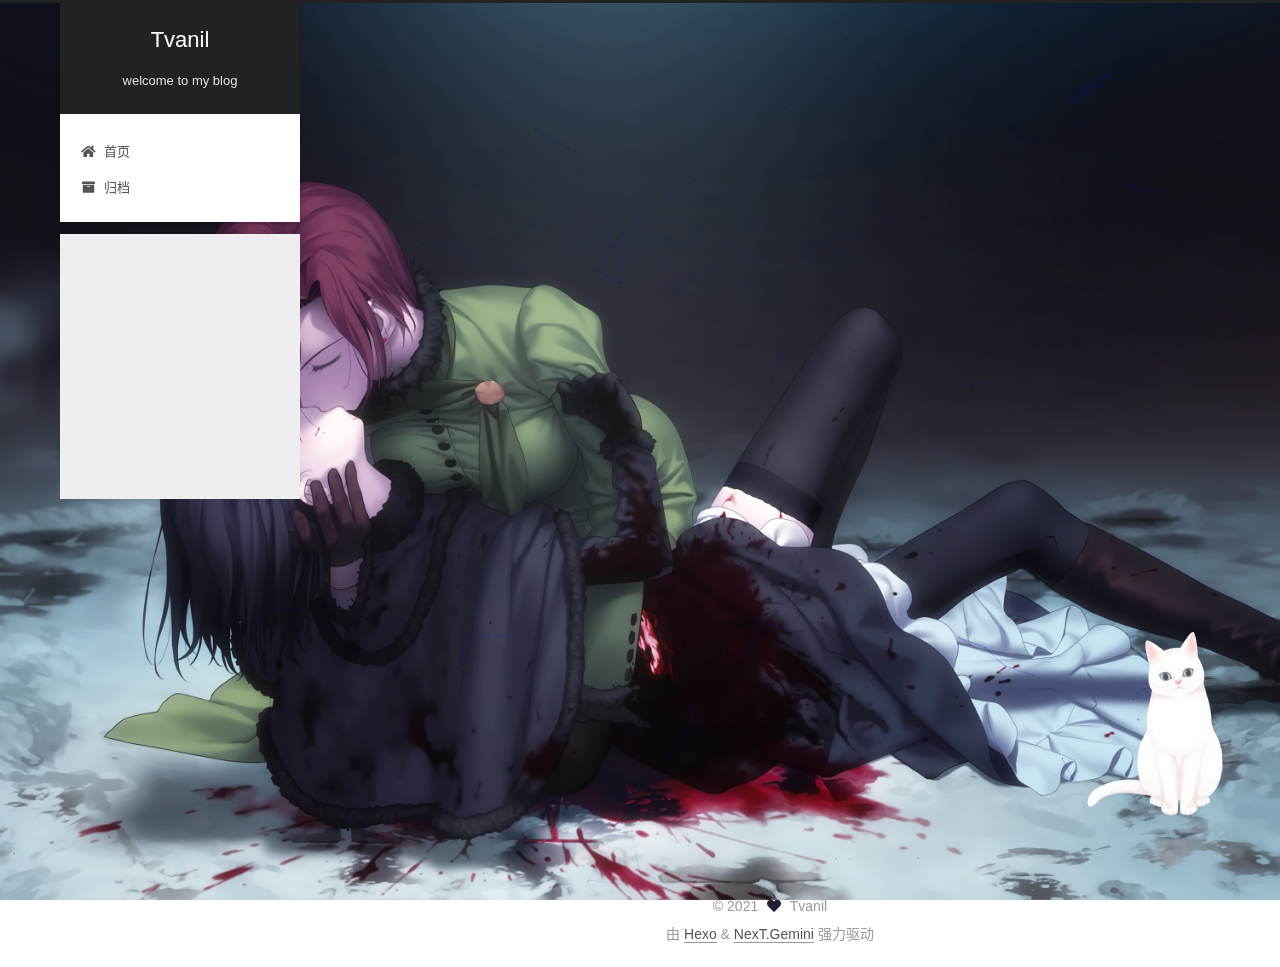
<file: 2021/09/04/welcome to my blog/index.html>
<!DOCTYPE html>
<html lang="zh-CN">
<head>
  <meta charset="UTF-8">
<meta name="viewport" content="width=device-width, initial-scale=1, maximum-scale=2">
<meta name="theme-color" content="#222">
<meta name="generator" content="Hexo 5.4.0">
  <link rel="apple-touch-icon" sizes="180x180" href="/images/apple-touch-icon-next.png">
  <link rel="icon" type="image/png" sizes="32x32" href="/images/favicon-32x32-next.png">
  <link rel="icon" type="image/png" sizes="16x16" href="/images/favicon-16x16-next.png">
  <link rel="mask-icon" href="/images/logo.svg" color="#222">

<link rel="stylesheet" href="/css/main.css">


<link rel="stylesheet" href="/lib/font-awesome/css/all.min.css">

<script id="hexo-configurations">
    var NexT = window.NexT || {};
    var CONFIG = {"hostname":"example.com","root":"/","scheme":"Gemini","version":"7.8.0","exturl":false,"sidebar":{"position":"left","display":"post","padding":18,"offset":12,"onmobile":false},"copycode":{"enable":false,"show_result":false,"style":null},"back2top":{"enable":true,"sidebar":false,"scrollpercent":false},"bookmark":{"enable":false,"color":"#222","save":"auto"},"fancybox":false,"mediumzoom":false,"lazyload":false,"pangu":false,"comments":{"style":"tabs","active":null,"storage":true,"lazyload":false,"nav":null},"algolia":{"hits":{"per_page":10},"labels":{"input_placeholder":"Search for Posts","hits_empty":"We didn't find any results for the search: ${query}","hits_stats":"${hits} results found in ${time} ms"}},"localsearch":{"enable":false,"trigger":"auto","top_n_per_article":1,"unescape":false,"preload":false},"motion":{"enable":true,"async":false,"transition":{"post_block":"fadeIn","post_header":"slideDownIn","post_body":"slideDownIn","coll_header":"slideLeftIn","sidebar":"slideUpIn"}}};
  </script>

  <meta name="description" content="Everyone can have a dream,but it never comes true easily. 搭一个博客，这个在很多人眼里看来无比简单的事情，Tvanil本人却断断续续花了近三天时间。 各种出乎意料的低级错误，浪费了我很多宝贵时间。 为了避免其他人跟我陷入一样的困境，我用浪费我比较久时间才解决的问题写下了这篇小短报，希望能够帮助到有需要的人，同时也将作为本人第一篇博客放在这里">
<meta property="og:type" content="article">
<meta property="og:title" content="welcome to my blog">
<meta property="og:url" content="http://example.com/2021/09/04/welcome%20to%20my%20blog/index.html">
<meta property="og:site_name" content="Tvanil">
<meta property="og:description" content="Everyone can have a dream,but it never comes true easily. 搭一个博客，这个在很多人眼里看来无比简单的事情，Tvanil本人却断断续续花了近三天时间。 各种出乎意料的低级错误，浪费了我很多宝贵时间。 为了避免其他人跟我陷入一样的困境，我用浪费我比较久时间才解决的问题写下了这篇小短报，希望能够帮助到有需要的人，同时也将作为本人第一篇博客放在这里">
<meta property="og:locale" content="zh_CN">
<meta property="article:published_time" content="2021-09-04T12:10:40.887Z">
<meta property="article:modified_time" content="2021-09-06T06:29:39.655Z">
<meta property="article:author" content="Tvanil">
<meta name="twitter:card" content="summary">

<link rel="canonical" href="http://example.com/2021/09/04/welcome%20to%20my%20blog/">


<script id="page-configurations">
  // https://hexo.io/docs/variables.html
  CONFIG.page = {
    sidebar: "",
    isHome : false,
    isPost : true,
    lang   : 'zh-CN'
  };
</script>

  <title>welcome to my blog | Tvanil</title>
  






  <noscript>
  <style>
  .use-motion .brand,
  .use-motion .menu-item,
  .sidebar-inner,
  .use-motion .post-block,
  .use-motion .pagination,
  .use-motion .comments,
  .use-motion .post-header,
  .use-motion .post-body,
  .use-motion .collection-header { opacity: initial; }

  .use-motion .site-title,
  .use-motion .site-subtitle {
    opacity: initial;
    top: initial;
  }

  .use-motion .logo-line-before i { left: initial; }
  .use-motion .logo-line-after i { right: initial; }
  </style>
</noscript>

</head>

<body itemscope itemtype="http://schema.org/WebPage">
  <div class="container use-motion">
    <div class="headband"></div>

    <header class="header" itemscope itemtype="http://schema.org/WPHeader">
      <div class="header-inner"><div class="site-brand-container">
  <div class="site-nav-toggle">
    <div class="toggle" aria-label="切换导航栏">
      <span class="toggle-line toggle-line-first"></span>
      <span class="toggle-line toggle-line-middle"></span>
      <span class="toggle-line toggle-line-last"></span>
    </div>
  </div>

  <div class="site-meta">

    <a href="/" class="brand" rel="start">
      <span class="logo-line-before"><i></i></span>
      <h1 class="site-title">Tvanil</h1>
      <span class="logo-line-after"><i></i></span>
    </a>
      <p class="site-subtitle" itemprop="description">welcome to my blog</p>
  </div>

  <div class="site-nav-right">
    <div class="toggle popup-trigger">
    </div>
  </div>
</div>




<nav class="site-nav">
  <ul id="menu" class="main-menu menu">
        <li class="menu-item menu-item-home">

    <a href="/" rel="section"><i class="fa fa-home fa-fw"></i>首页</a>

  </li>
        <li class="menu-item menu-item-archives">

    <a href="/archives/" rel="section"><i class="fa fa-archive fa-fw"></i>归档</a>

  </li>
  </ul>
</nav>




</div>
    </header>

    
  <div class="back-to-top">
    <i class="fa fa-arrow-up"></i>
    <span>0%</span>
  </div>


    <main class="main">
      <div class="main-inner">
        <div class="content-wrap">
          

          <div class="content post posts-expand">
            

    
  
  
  <article itemscope itemtype="http://schema.org/Article" class="post-block" lang="zh-CN">
    <link itemprop="mainEntityOfPage" href="http://example.com/2021/09/04/welcome%20to%20my%20blog/">

    <span hidden itemprop="author" itemscope itemtype="http://schema.org/Person">
      <meta itemprop="image" content="/images/touxiang.jpg">
      <meta itemprop="name" content="Tvanil">
      <meta itemprop="description" content="人生美在无定数">
    </span>

    <span hidden itemprop="publisher" itemscope itemtype="http://schema.org/Organization">
      <meta itemprop="name" content="Tvanil">
    </span>
      <header class="post-header">
        <h1 class="post-title" itemprop="name headline">
          welcome to my blog
        </h1>

        <div class="post-meta">
            <span class="post-meta-item">
              <span class="post-meta-item-icon">
                <i class="far fa-calendar"></i>
              </span>
              <span class="post-meta-item-text">发表于</span>

              <time title="创建时间：2021-09-04 20:10:40" itemprop="dateCreated datePublished" datetime="2021-09-04T20:10:40+08:00">2021-09-04</time>
            </span>
              <span class="post-meta-item">
                <span class="post-meta-item-icon">
                  <i class="far fa-calendar-check"></i>
                </span>
                <span class="post-meta-item-text">更新于</span>
                <time title="修改时间：2021-09-06 14:29:39" itemprop="dateModified" datetime="2021-09-06T14:29:39+08:00">2021-09-06</time>
              </span>

          

        </div>
      </header>

    
    
    
    <div class="post-body" itemprop="articleBody">

      
        <p>Everyone can have a dream,but it never comes true easily.</p>
<p>搭一个博客，这个在很多人眼里看来无比简单的事情，<abbr title="本人云：我他妈好想和大和赤骥做爱啊！">Tvanil</abbr>本人却断断续续花了近三天时间。</p>
<p>各种出乎意料的低级错误，浪费了我很多宝贵时间。</p>
<p>为了避免其他人跟我陷入一样的困境，我用浪费我比较久时间才解决的问题写下了这篇小短报，希望能够帮助到有需要的人，同时也将作为本人第一篇博客放在这里。里面无论有如何低级好笑的问题、愚蠢至极的用词错误，我都不会去更改，而是作为对自己的一个警示，放在这里。</p>
<p>本人遇到的问题有以下几点：</p>
<ol>
<li>在各种文件夹错误打开git bash</li>
<li>最后输入 <code>hexo d</code>后，<abbr title="本人github库存放地址">01Tvanil.git.io</abbr>不能正常访问。而在_config.yml文件中的地址中的github前加上username@后仍然无法正常访问。</li>
</ol>
<p>解决方法：</p>
<ol>
<li><abbr title="电子竞技不需要视力">照着教程看仔细了</abbr>。</li>
<li>GitHub出于安全考虑换用令牌进行访问，直接用令牌代替username即可正常访问。</li>
</ol>

    </div>

    
    
    

      <footer class="post-footer">

        


        
    <div class="post-nav">
      <div class="post-nav-item">
    <a href="/2021/09/04/hello-world/" rel="prev" title="Hello strangers">
      <i class="fa fa-chevron-left"></i> Hello strangers
    </a></div>
      <div class="post-nav-item">
    <a href="/2021/09/06/ubuntu/" rel="next" title="Ubuntu无法显示共享文件夹">
      Ubuntu无法显示共享文件夹 <i class="fa fa-chevron-right"></i>
    </a></div>
    </div>
      </footer>
    
  </article>
  
  
  



          </div>
          

<script>
  window.addEventListener('tabs:register', () => {
    let { activeClass } = CONFIG.comments;
    if (CONFIG.comments.storage) {
      activeClass = localStorage.getItem('comments_active') || activeClass;
    }
    if (activeClass) {
      let activeTab = document.querySelector(`a[href="#comment-${activeClass}"]`);
      if (activeTab) {
        activeTab.click();
      }
    }
  });
  if (CONFIG.comments.storage) {
    window.addEventListener('tabs:click', event => {
      if (!event.target.matches('.tabs-comment .tab-content .tab-pane')) return;
      let commentClass = event.target.classList[1];
      localStorage.setItem('comments_active', commentClass);
    });
  }
</script>

        </div>
          
  
  <div class="toggle sidebar-toggle">
    <span class="toggle-line toggle-line-first"></span>
    <span class="toggle-line toggle-line-middle"></span>
    <span class="toggle-line toggle-line-last"></span>
  </div>

  <aside class="sidebar">
    <div class="sidebar-inner">

      <ul class="sidebar-nav motion-element">
        <li class="sidebar-nav-toc">
          文章目录
        </li>
        <li class="sidebar-nav-overview">
          站点概览
        </li>
      </ul>

      <!--noindex-->
      <div class="post-toc-wrap sidebar-panel">
      </div>
      <!--/noindex-->

      <div class="site-overview-wrap sidebar-panel">
        <div class="site-author motion-element" itemprop="author" itemscope itemtype="http://schema.org/Person">
    <img class="site-author-image" itemprop="image" alt="Tvanil"
      src="/images/touxiang.jpg">
  <p class="site-author-name" itemprop="name">Tvanil</p>
  <div class="site-description" itemprop="description">人生美在无定数</div>
</div>
<div class="site-state-wrap motion-element">
  <nav class="site-state">
      <div class="site-state-item site-state-posts">
          <a href="/archives/">
        
          <span class="site-state-item-count">4</span>
          <span class="site-state-item-name">日志</span>
        </a>
      </div>
  </nav>
</div>



      </div>

    </div>
  </aside>
  <div id="sidebar-dimmer"></div>


      </div>
    </main>

    <footer class="footer">
      <div class="footer-inner">
        

        

<div class="copyright">
  
  &copy; 
  <span itemprop="copyrightYear">2021</span>
  <span class="with-love">
    <i class="fa fa-heart"></i>
  </span>
  <span class="author" itemprop="copyrightHolder">Tvanil</span>
</div>
  <div class="powered-by">由 <a href="https://hexo.io/" class="theme-link" rel="noopener" target="_blank">Hexo</a> & <a href="https://theme-next.org/" class="theme-link" rel="noopener" target="_blank">NexT.Gemini</a> 强力驱动
  </div>

        








      </div>
    </footer>
  </div>

  
  
  <script color='0,0,255' opacity='0.5' zIndex='-1' count='99' src="/lib/canvas-nest/canvas-nest.min.js"></script>
  <script src="/lib/anime.min.js"></script>
  <script src="/lib/velocity/velocity.min.js"></script>
  <script src="/lib/velocity/velocity.ui.min.js"></script>

<script src="/js/utils.js"></script>

<script src="/js/motion.js"></script>


<script src="/js/schemes/pisces.js"></script>


<script src="/js/next-boot.js"></script>




  















  

  

<script src="/live2dw/lib/L2Dwidget.min.js?094cbace49a39548bed64abff5988b05"></script><script>L2Dwidget.init({"pluginModelPath":"assets/","model":{"jsonPath":"/live2dw/assets/tororo.model.json"},"display":{"position":"right","width":200,"height":400},"mobile":{"show":false},"log":false,"pluginJsPath":"lib/","pluginRootPath":"live2dw/","tagMode":false});</script></body>
</html>
</file>
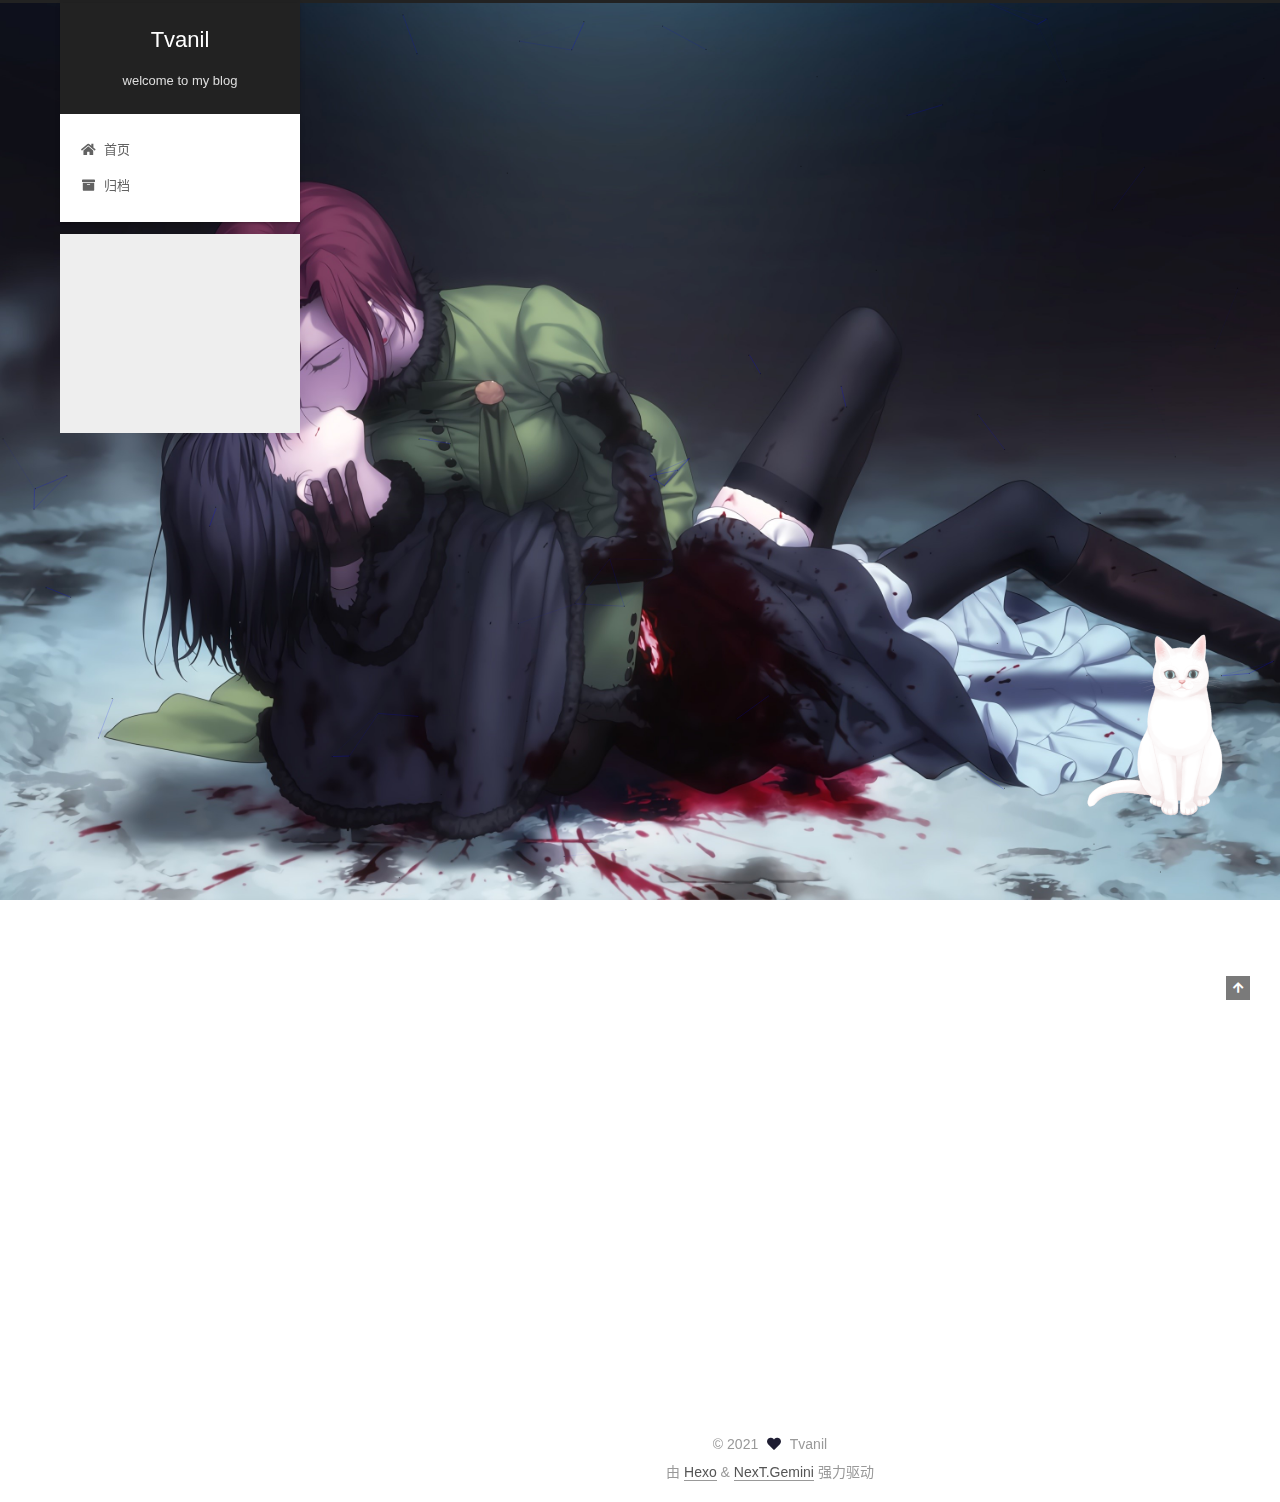
<file: 2021/10/03/Everything up-to-date/index.html>
<!DOCTYPE html>
<html lang="zh-CN">
<head>
  <meta charset="UTF-8">
<meta name="viewport" content="width=device-width, initial-scale=1, maximum-scale=2">
<meta name="theme-color" content="#222">
<meta name="generator" content="Hexo 5.4.0">
  <link rel="apple-touch-icon" sizes="180x180" href="/images/apple-touch-icon-next.png">
  <link rel="icon" type="image/png" sizes="32x32" href="/images/favicon-32x32-next.png">
  <link rel="icon" type="image/png" sizes="16x16" href="/images/favicon-16x16-next.png">
  <link rel="mask-icon" href="/images/logo.svg" color="#222">

<link rel="stylesheet" href="/css/main.css">


<link rel="stylesheet" href="/lib/font-awesome/css/all.min.css">

<script id="hexo-configurations">
    var NexT = window.NexT || {};
    var CONFIG = {"hostname":"example.com","root":"/","scheme":"Gemini","version":"7.8.0","exturl":false,"sidebar":{"position":"left","display":"post","padding":18,"offset":12,"onmobile":false},"copycode":{"enable":false,"show_result":false,"style":null},"back2top":{"enable":true,"sidebar":false,"scrollpercent":false},"bookmark":{"enable":false,"color":"#222","save":"auto"},"fancybox":false,"mediumzoom":false,"lazyload":false,"pangu":false,"comments":{"style":"tabs","active":null,"storage":true,"lazyload":false,"nav":null},"algolia":{"hits":{"per_page":10},"labels":{"input_placeholder":"Search for Posts","hits_empty":"We didn't find any results for the search: ${query}","hits_stats":"${hits} results found in ${time} ms"}},"localsearch":{"enable":false,"trigger":"auto","top_n_per_article":1,"unescape":false,"preload":false},"motion":{"enable":true,"async":false,"transition":{"post_block":"fadeIn","post_header":"slideDownIn","post_body":"slideDownIn","coll_header":"slideLeftIn","sidebar":"slideUpIn"}}};
  </script>

  <meta name="description" content="Git提交时报Everything up-to-date的解决方法问题描述当gitbash中输入git push -u orgin master的时候，git给出Everything up-to-date，然而库中并未成功上传 问题解决方法先创建一个新的分支提交改动  git branch newbranch  切换工作分支  git checkout newbranch  将改动提交到新分支">
<meta property="og:type" content="article">
<meta property="og:title" content="Everything up-to-date">
<meta property="og:url" content="http://example.com/2021/10/03/Everything%20up-to-date/index.html">
<meta property="og:site_name" content="Tvanil">
<meta property="og:description" content="Git提交时报Everything up-to-date的解决方法问题描述当gitbash中输入git push -u orgin master的时候，git给出Everything up-to-date，然而库中并未成功上传 问题解决方法先创建一个新的分支提交改动  git branch newbranch  切换工作分支  git checkout newbranch  将改动提交到新分支">
<meta property="og:locale" content="zh_CN">
<meta property="article:published_time" content="2021-10-03T06:49:42.219Z">
<meta property="article:modified_time" content="2021-10-03T08:17:33.583Z">
<meta property="article:author" content="Tvanil">
<meta name="twitter:card" content="summary">

<link rel="canonical" href="http://example.com/2021/10/03/Everything%20up-to-date/">


<script id="page-configurations">
  // https://hexo.io/docs/variables.html
  CONFIG.page = {
    sidebar: "",
    isHome : false,
    isPost : true,
    lang   : 'zh-CN'
  };
</script>

  <title>Everything up-to-date | Tvanil</title>
  






  <noscript>
  <style>
  .use-motion .brand,
  .use-motion .menu-item,
  .sidebar-inner,
  .use-motion .post-block,
  .use-motion .pagination,
  .use-motion .comments,
  .use-motion .post-header,
  .use-motion .post-body,
  .use-motion .collection-header { opacity: initial; }

  .use-motion .site-title,
  .use-motion .site-subtitle {
    opacity: initial;
    top: initial;
  }

  .use-motion .logo-line-before i { left: initial; }
  .use-motion .logo-line-after i { right: initial; }
  </style>
</noscript>

</head>

<body itemscope itemtype="http://schema.org/WebPage">
  <div class="container use-motion">
    <div class="headband"></div>

    <header class="header" itemscope itemtype="http://schema.org/WPHeader">
      <div class="header-inner"><div class="site-brand-container">
  <div class="site-nav-toggle">
    <div class="toggle" aria-label="切换导航栏">
      <span class="toggle-line toggle-line-first"></span>
      <span class="toggle-line toggle-line-middle"></span>
      <span class="toggle-line toggle-line-last"></span>
    </div>
  </div>

  <div class="site-meta">

    <a href="/" class="brand" rel="start">
      <span class="logo-line-before"><i></i></span>
      <h1 class="site-title">Tvanil</h1>
      <span class="logo-line-after"><i></i></span>
    </a>
      <p class="site-subtitle" itemprop="description">welcome to my blog</p>
  </div>

  <div class="site-nav-right">
    <div class="toggle popup-trigger">
    </div>
  </div>
</div>




<nav class="site-nav">
  <ul id="menu" class="main-menu menu">
        <li class="menu-item menu-item-home">

    <a href="/" rel="section"><i class="fa fa-home fa-fw"></i>首页</a>

  </li>
        <li class="menu-item menu-item-archives">

    <a href="/archives/" rel="section"><i class="fa fa-archive fa-fw"></i>归档</a>

  </li>
  </ul>
</nav>




</div>
    </header>

    
  <div class="back-to-top">
    <i class="fa fa-arrow-up"></i>
    <span>0%</span>
  </div>


    <main class="main">
      <div class="main-inner">
        <div class="content-wrap">
          

          <div class="content post posts-expand">
            

    
  
  
  <article itemscope itemtype="http://schema.org/Article" class="post-block" lang="zh-CN">
    <link itemprop="mainEntityOfPage" href="http://example.com/2021/10/03/Everything%20up-to-date/">

    <span hidden itemprop="author" itemscope itemtype="http://schema.org/Person">
      <meta itemprop="image" content="/images/touxiang.jpg">
      <meta itemprop="name" content="Tvanil">
      <meta itemprop="description" content="人生美在无定数">
    </span>

    <span hidden itemprop="publisher" itemscope itemtype="http://schema.org/Organization">
      <meta itemprop="name" content="Tvanil">
    </span>
      <header class="post-header">
        <h1 class="post-title" itemprop="name headline">
          Everything up-to-date
        </h1>

        <div class="post-meta">
            <span class="post-meta-item">
              <span class="post-meta-item-icon">
                <i class="far fa-calendar"></i>
              </span>
              <span class="post-meta-item-text">发表于</span>
              

              <time title="创建时间：2021-10-03 14:49:42 / 修改时间：16:17:33" itemprop="dateCreated datePublished" datetime="2021-10-03T14:49:42+08:00">2021-10-03</time>
            </span>

          

        </div>
      </header>

    
    
    
    <div class="post-body" itemprop="articleBody">

      
        <h2 id="Git提交时报Everything-up-to-date的解决方法"><a href="#Git提交时报Everything-up-to-date的解决方法" class="headerlink" title="Git提交时报Everything up-to-date的解决方法"></a>Git提交时报<code>Everything up-to-date</code>的解决方法</h2><h3 id="问题描述"><a href="#问题描述" class="headerlink" title="问题描述"></a>问题描述</h3><p>当gitbash中输入git push -u orgin master的时候，git给出<code>Everything up-to-date</code>，然而库中并未成功上传</p>
<h3 id="问题解决方法"><a href="#问题解决方法" class="headerlink" title="问题解决方法"></a>问题解决方法</h3><p>先创建一个新的分支提交改动</p>
<blockquote>
<p>git branch newbranch</p>
</blockquote>
<p>切换工作分支</p>
<blockquote>
<p>git checkout newbranch</p>
</blockquote>
<p>将改动提交到新分支</p>
<blockquote>
<p>git add .</p>
<p>git commit -a</p>
</blockquote>
<p>返回到主分支，并将新分支提交的改动合并到主分支</p>
<blockquote>
<p>git checkout master</p>
<p>git merge newbranch</p>
</blockquote>
<p>然后再进行一次push操作</p>
<blockquote>
<p>git push -u origin master</p>
</blockquote>
<p>问题解决，如果不行，可能切换分支的时候出了问题，每次切换可以用<code>git branch</code>查看，带*号的为主分支</p>
<h3 id="原理"><a href="#原理" class="headerlink" title="原理"></a>原理</h3><p>push操作并不会将所有分支push掉</p>

    </div>

    
    
    

      <footer class="post-footer">

        


        
    <div class="post-nav">
      <div class="post-nav-item">
    <a href="/2021/09/06/ubuntu/" rel="prev" title="Ubuntu无法显示共享文件夹">
      <i class="fa fa-chevron-left"></i> Ubuntu无法显示共享文件夹
    </a></div>
      <div class="post-nav-item"></div>
    </div>
      </footer>
    
  </article>
  
  
  



          </div>
          

<script>
  window.addEventListener('tabs:register', () => {
    let { activeClass } = CONFIG.comments;
    if (CONFIG.comments.storage) {
      activeClass = localStorage.getItem('comments_active') || activeClass;
    }
    if (activeClass) {
      let activeTab = document.querySelector(`a[href="#comment-${activeClass}"]`);
      if (activeTab) {
        activeTab.click();
      }
    }
  });
  if (CONFIG.comments.storage) {
    window.addEventListener('tabs:click', event => {
      if (!event.target.matches('.tabs-comment .tab-content .tab-pane')) return;
      let commentClass = event.target.classList[1];
      localStorage.setItem('comments_active', commentClass);
    });
  }
</script>

        </div>
          
  
  <div class="toggle sidebar-toggle">
    <span class="toggle-line toggle-line-first"></span>
    <span class="toggle-line toggle-line-middle"></span>
    <span class="toggle-line toggle-line-last"></span>
  </div>

  <aside class="sidebar">
    <div class="sidebar-inner">

      <ul class="sidebar-nav motion-element">
        <li class="sidebar-nav-toc">
          文章目录
        </li>
        <li class="sidebar-nav-overview">
          站点概览
        </li>
      </ul>

      <!--noindex-->
      <div class="post-toc-wrap sidebar-panel">
          <div class="post-toc motion-element"><ol class="nav"><li class="nav-item nav-level-2"><a class="nav-link" href="#Git%E6%8F%90%E4%BA%A4%E6%97%B6%E6%8A%A5Everything-up-to-date%E7%9A%84%E8%A7%A3%E5%86%B3%E6%96%B9%E6%B3%95"><span class="nav-number">1.</span> <span class="nav-text">Git提交时报Everything up-to-date的解决方法</span></a><ol class="nav-child"><li class="nav-item nav-level-3"><a class="nav-link" href="#%E9%97%AE%E9%A2%98%E6%8F%8F%E8%BF%B0"><span class="nav-number">1.1.</span> <span class="nav-text">问题描述</span></a></li><li class="nav-item nav-level-3"><a class="nav-link" href="#%E9%97%AE%E9%A2%98%E8%A7%A3%E5%86%B3%E6%96%B9%E6%B3%95"><span class="nav-number">1.2.</span> <span class="nav-text">问题解决方法</span></a></li><li class="nav-item nav-level-3"><a class="nav-link" href="#%E5%8E%9F%E7%90%86"><span class="nav-number">1.3.</span> <span class="nav-text">原理</span></a></li></ol></li></ol></div>
      </div>
      <!--/noindex-->

      <div class="site-overview-wrap sidebar-panel">
        <div class="site-author motion-element" itemprop="author" itemscope itemtype="http://schema.org/Person">
    <img class="site-author-image" itemprop="image" alt="Tvanil"
      src="/images/touxiang.jpg">
  <p class="site-author-name" itemprop="name">Tvanil</p>
  <div class="site-description" itemprop="description">人生美在无定数</div>
</div>
<div class="site-state-wrap motion-element">
  <nav class="site-state">
      <div class="site-state-item site-state-posts">
          <a href="/archives/">
        
          <span class="site-state-item-count">4</span>
          <span class="site-state-item-name">日志</span>
        </a>
      </div>
  </nav>
</div>



      </div>

    </div>
  </aside>
  <div id="sidebar-dimmer"></div>


      </div>
    </main>

    <footer class="footer">
      <div class="footer-inner">
        

        

<div class="copyright">
  
  &copy; 
  <span itemprop="copyrightYear">2021</span>
  <span class="with-love">
    <i class="fa fa-heart"></i>
  </span>
  <span class="author" itemprop="copyrightHolder">Tvanil</span>
</div>
  <div class="powered-by">由 <a href="https://hexo.io/" class="theme-link" rel="noopener" target="_blank">Hexo</a> & <a href="https://theme-next.org/" class="theme-link" rel="noopener" target="_blank">NexT.Gemini</a> 强力驱动
  </div>

        








      </div>
    </footer>
  </div>

  
  
  <script color='0,0,255' opacity='0.5' zIndex='-1' count='99' src="/lib/canvas-nest/canvas-nest.min.js"></script>
  <script src="/lib/anime.min.js"></script>
  <script src="/lib/velocity/velocity.min.js"></script>
  <script src="/lib/velocity/velocity.ui.min.js"></script>

<script src="/js/utils.js"></script>

<script src="/js/motion.js"></script>


<script src="/js/schemes/pisces.js"></script>


<script src="/js/next-boot.js"></script>




  















  

  

<script src="/live2dw/lib/L2Dwidget.min.js?094cbace49a39548bed64abff5988b05"></script><script>L2Dwidget.init({"pluginModelPath":"assets/","model":{"jsonPath":"/live2dw/assets/tororo.model.json"},"display":{"position":"right","width":200,"height":400},"mobile":{"show":false},"log":false,"pluginJsPath":"lib/","pluginRootPath":"live2dw/","tagMode":false});</script></body>
</html>
</file>
<file: css/main.css>
:root {
  --body-bg-color: #eee;
  --content-bg-color: #fff;
  --card-bg-color: #f5f5f5;
  --text-color: #555;
  --blockquote-color: #666;
  --link-color: #555;
  --link-hover-color: #222;
  --brand-color: #fff;
  --brand-hover-color: #fff;
  --table-row-odd-bg-color: #f9f9f9;
  --table-row-hover-bg-color: #f5f5f5;
  --menu-item-bg-color: #f5f5f5;
  --btn-default-bg: #fff;
  --btn-default-color: #555;
  --btn-default-border-color: #555;
  --btn-default-hover-bg: #222;
  --btn-default-hover-color: #fff;
  --btn-default-hover-border-color: #222;
}
html {
  line-height: 1.15; /* 1 */
  -webkit-text-size-adjust: 100%; /* 2 */
}
body {
  margin: 0;
}
main {
  display: block;
}
h1 {
  font-size: 2em;
  margin: 0.67em 0;
}
hr {
  box-sizing: content-box; /* 1 */
  height: 0; /* 1 */
  overflow: visible; /* 2 */
}
pre {
  font-family: monospace, monospace; /* 1 */
  font-size: 1em; /* 2 */
}
a {
  background: transparent;
}
abbr[title] {
  border-bottom: none; /* 1 */
  text-decoration: underline; /* 2 */
  text-decoration: underline dotted; /* 2 */
}
b,
strong {
  font-weight: bolder;
}
code,
kbd,
samp {
  font-family: monospace, monospace; /* 1 */
  font-size: 1em; /* 2 */
}
small {
  font-size: 80%;
}
sub,
sup {
  font-size: 75%;
  line-height: 0;
  position: relative;
  vertical-align: baseline;
}
sub {
  bottom: -0.25em;
}
sup {
  top: -0.5em;
}
img {
  border-style: none;
}
button,
input,
optgroup,
select,
textarea {
  font-family: inherit; /* 1 */
  font-size: 100%; /* 1 */
  line-height: 1.15; /* 1 */
  margin: 0; /* 2 */
}
button,
input {
/* 1 */
  overflow: visible;
}
button,
select {
/* 1 */
  text-transform: none;
}
button,
[type='button'],
[type='reset'],
[type='submit'] {
  -webkit-appearance: button;
}
button::-moz-focus-inner,
[type='button']::-moz-focus-inner,
[type='reset']::-moz-focus-inner,
[type='submit']::-moz-focus-inner {
  border-style: none;
  padding: 0;
}
button:-moz-focusring,
[type='button']:-moz-focusring,
[type='reset']:-moz-focusring,
[type='submit']:-moz-focusring {
  outline: 1px dotted ButtonText;
}
fieldset {
  padding: 0.35em 0.75em 0.625em;
}
legend {
  box-sizing: border-box; /* 1 */
  color: inherit; /* 2 */
  display: table; /* 1 */
  max-width: 100%; /* 1 */
  padding: 0; /* 3 */
  white-space: normal; /* 1 */
}
progress {
  vertical-align: baseline;
}
textarea {
  overflow: auto;
}
[type='checkbox'],
[type='radio'] {
  box-sizing: border-box; /* 1 */
  padding: 0; /* 2 */
}
[type='number']::-webkit-inner-spin-button,
[type='number']::-webkit-outer-spin-button {
  height: auto;
}
[type='search'] {
  outline-offset: -2px; /* 2 */
  -webkit-appearance: textfield; /* 1 */
}
[type='search']::-webkit-search-decoration {
  -webkit-appearance: none;
}
::-webkit-file-upload-button {
  font: inherit; /* 2 */
  -webkit-appearance: button; /* 1 */
}
details {
  display: block;
}
summary {
  display: list-item;
}
template {
  display: none;
}
[hidden] {
  display: none;
}
::selection {
  background: #262a30;
  color: #eee;
}
html,
body {
  height: 100%;
}
body {
  background: var(--body-bg-color);
  color: var(--text-color);
  font-family: 'Lato', "PingFang SC", "Microsoft YaHei", sans-serif;
  font-size: 1em;
  line-height: 2;
}
@media (max-width: 991px) {
  body {
    padding-left: 0 !important;
    padding-right: 0 !important;
  }
}
h1,
h2,
h3,
h4,
h5,
h6 {
  font-family: 'Lato', "PingFang SC", "Microsoft YaHei", sans-serif;
  font-weight: bold;
  line-height: 1.5;
  margin: 20px 0 15px;
}
h1 {
  font-size: 1.5em;
}
h2 {
  font-size: 1.375em;
}
h3 {
  font-size: 1.25em;
}
h4 {
  font-size: 1.125em;
}
h5 {
  font-size: 1em;
}
h6 {
  font-size: 0.875em;
}
p {
  margin: 0 0 20px 0;
}
a,
span.exturl {
  border-bottom: 1px solid #999;
  color: var(--link-color);
  outline: 0;
  text-decoration: none;
  overflow-wrap: break-word;
  word-wrap: break-word;
  cursor: pointer;
}
a:hover,
span.exturl:hover {
  border-bottom-color: var(--link-hover-color);
  color: var(--link-hover-color);
}
iframe,
img,
video {
  display: block;
  margin-left: auto;
  margin-right: auto;
  max-width: 100%;
}
hr {
  background-image: repeating-linear-gradient(-45deg, #ddd, #ddd 4px, transparent 4px, transparent 8px);
  border: 0;
  height: 3px;
  margin: 40px 0;
}
blockquote {
  border-left: 4px solid #ddd;
  color: var(--blockquote-color);
  margin: 0;
  padding: 0 15px;
}
blockquote cite::before {
  content: '-';
  padding: 0 5px;
}
dt {
  font-weight: bold;
}
dd {
  margin: 0;
  padding: 0;
}
kbd {
  background-color: #f5f5f5;
  background-image: linear-gradient(#eee, #fff, #eee);
  border: 1px solid #ccc;
  border-radius: 0.2em;
  box-shadow: 0.1em 0.1em 0.2em rgba(0,0,0,0.1);
  color: #555;
  font-family: inherit;
  padding: 0.1em 0.3em;
  white-space: nowrap;
}
.table-container {
  overflow: auto;
}
table {
  border-collapse: collapse;
  border-spacing: 0;
  font-size: 0.875em;
  margin: 0 0 20px 0;
  width: 100%;
}
tbody tr:nth-of-type(odd) {
  background: var(--table-row-odd-bg-color);
}
tbody tr:hover {
  background: var(--table-row-hover-bg-color);
}
caption,
th,
td {
  font-weight: normal;
  padding: 8px;
  vertical-align: middle;
}
th,
td {
  border: 1px solid #ddd;
  border-bottom: 3px solid #ddd;
}
th {
  font-weight: 700;
  padding-bottom: 10px;
}
td {
  border-bottom-width: 1px;
}
.btn {
  background: var(--btn-default-bg);
  border: 2px solid var(--btn-default-border-color);
  border-radius: 2px;
  color: var(--btn-default-color);
  display: inline-block;
  font-size: 0.875em;
  line-height: 2;
  padding: 0 20px;
  text-decoration: none;
  transition-property: background-color;
  transition-delay: 0s;
  transition-duration: 0.2s;
  transition-timing-function: ease-in-out;
}
.btn:hover {
  background: var(--btn-default-hover-bg);
  border-color: var(--btn-default-hover-border-color);
  color: var(--btn-default-hover-color);
}
.btn + .btn {
  margin: 0 0 8px 8px;
}
.btn .fa-fw {
  text-align: left;
  width: 1.285714285714286em;
}
.toggle {
  line-height: 0;
}
.toggle .toggle-line {
  background: #fff;
  display: inline-block;
  height: 2px;
  left: 0;
  position: relative;
  top: 0;
  transition: all 0.4s;
  vertical-align: top;
  width: 100%;
}
.toggle .toggle-line:not(:first-child) {
  margin-top: 3px;
}
.toggle.toggle-arrow .toggle-line-first {
  left: 50%;
  top: 2px;
  transform: rotate(45deg);
  width: 50%;
}
.toggle.toggle-arrow .toggle-line-middle {
  left: 2px;
  width: 90%;
}
.toggle.toggle-arrow .toggle-line-last {
  left: 50%;
  top: -2px;
  transform: rotate(-45deg);
  width: 50%;
}
.toggle.toggle-close .toggle-line-first {
  transform: rotate(-45deg);
  top: 5px;
}
.toggle.toggle-close .toggle-line-middle {
  opacity: 0;
}
.toggle.toggle-close .toggle-line-last {
  transform: rotate(45deg);
  top: -5px;
}
.highlight,
pre {
  background: #f7f7f7;
  color: #4d4d4c;
  line-height: 1.6;
  margin: 0 auto 20px;
}
pre,
code {
  font-family: consolas, Menlo, monospace, "PingFang SC", "Microsoft YaHei";
}
code {
  background: #eee;
  border-radius: 3px;
  color: #555;
  padding: 2px 4px;
  overflow-wrap: break-word;
  word-wrap: break-word;
}
.highlight *::selection {
  background: #d6d6d6;
}
.highlight pre {
  border: 0;
  margin: 0;
  padding: 10px 0;
}
.highlight table {
  border: 0;
  margin: 0;
  width: auto;
}
.highlight td {
  border: 0;
  padding: 0;
}
.highlight figcaption {
  background: #eff2f3;
  color: #4d4d4c;
  display: flex;
  font-size: 0.875em;
  justify-content: space-between;
  line-height: 1.2;
  padding: 0.5em;
}
.highlight figcaption a {
  color: #4d4d4c;
}
.highlight figcaption a:hover {
  border-bottom-color: #4d4d4c;
}
.highlight .gutter {
  -moz-user-select: none;
  -ms-user-select: none;
  -webkit-user-select: none;
  user-select: none;
}
.highlight .gutter pre {
  background: #eff2f3;
  color: #869194;
  padding-left: 10px;
  padding-right: 10px;
  text-align: right;
}
.highlight .code pre {
  background: #f7f7f7;
  padding-left: 10px;
  width: 100%;
}
.gist table {
  width: auto;
}
.gist table td {
  border: 0;
}
pre {
  overflow: auto;
  padding: 10px;
}
pre code {
  background: none;
  color: #4d4d4c;
  font-size: 0.875em;
  padding: 0;
  text-shadow: none;
}
pre .deletion {
  background: #fdd;
}
pre .addition {
  background: #dfd;
}
pre .meta {
  color: #eab700;
  -moz-user-select: none;
  -ms-user-select: none;
  -webkit-user-select: none;
  user-select: none;
}
pre .comment {
  color: #8e908c;
}
pre .variable,
pre .attribute,
pre .tag,
pre .name,
pre .regexp,
pre .ruby .constant,
pre .xml .tag .title,
pre .xml .pi,
pre .xml .doctype,
pre .html .doctype,
pre .css .id,
pre .css .class,
pre .css .pseudo {
  color: #c82829;
}
pre .number,
pre .preprocessor,
pre .built_in,
pre .builtin-name,
pre .literal,
pre .params,
pre .constant,
pre .command {
  color: #f5871f;
}
pre .ruby .class .title,
pre .css .rules .attribute,
pre .string,
pre .symbol,
pre .value,
pre .inheritance,
pre .header,
pre .ruby .symbol,
pre .xml .cdata,
pre .special,
pre .formula {
  color: #718c00;
}
pre .title,
pre .css .hexcolor {
  color: #3e999f;
}
pre .function,
pre .python .decorator,
pre .python .title,
pre .ruby .function .title,
pre .ruby .title .keyword,
pre .perl .sub,
pre .javascript .title,
pre .coffeescript .title {
  color: #4271ae;
}
pre .keyword,
pre .javascript .function {
  color: #8959a8;
}
.blockquote-center {
  border-left: none;
  margin: 40px 0;
  padding: 0;
  position: relative;
  text-align: center;
}
.blockquote-center .fa {
  display: block;
  opacity: 0.6;
  position: absolute;
  width: 100%;
}
.blockquote-center .fa-quote-left {
  border-top: 1px solid #ccc;
  text-align: left;
  top: -20px;
}
.blockquote-center .fa-quote-right {
  border-bottom: 1px solid #ccc;
  text-align: right;
  bottom: -20px;
}
.blockquote-center p,
.blockquote-center div {
  text-align: center;
}
.post-body .group-picture img {
  margin: 0 auto;
  padding: 0 3px;
}
.group-picture-row {
  margin-bottom: 6px;
  overflow: hidden;
}
.group-picture-column {
  float: left;
  margin-bottom: 10px;
}
.post-body .label {
  color: #555;
  display: inline;
  padding: 0 2px;
}
.post-body .label.default {
  background: #f0f0f0;
}
.post-body .label.primary {
  background: #efe6f7;
}
.post-body .label.info {
  background: #e5f2f8;
}
.post-body .label.success {
  background: #e7f4e9;
}
.post-body .label.warning {
  background: #fcf6e1;
}
.post-body .label.danger {
  background: #fae8eb;
}
.post-body .tabs {
  margin-bottom: 20px;
}
.post-body .tabs,
.tabs-comment {
  display: block;
  padding-top: 10px;
  position: relative;
}
.post-body .tabs ul.nav-tabs,
.tabs-comment ul.nav-tabs {
  display: flex;
  flex-wrap: wrap;
  margin: 0;
  margin-bottom: -1px;
  padding: 0;
}
@media (max-width: 413px) {
  .post-body .tabs ul.nav-tabs,
  .tabs-comment ul.nav-tabs {
    display: block;
    margin-bottom: 5px;
  }
}
.post-body .tabs ul.nav-tabs li.tab,
.tabs-comment ul.nav-tabs li.tab {
  border-bottom: 1px solid #ddd;
  border-left: 1px solid transparent;
  border-right: 1px solid transparent;
  border-top: 3px solid transparent;
  flex-grow: 1;
  list-style-type: none;
  border-radius: 0 0 0 0;
}
@media (max-width: 413px) {
  .post-body .tabs ul.nav-tabs li.tab,
  .tabs-comment ul.nav-tabs li.tab {
    border-bottom: 1px solid transparent;
    border-left: 3px solid transparent;
    border-right: 1px solid transparent;
    border-top: 1px solid transparent;
  }
}
@media (max-width: 413px) {
  .post-body .tabs ul.nav-tabs li.tab,
  .tabs-comment ul.nav-tabs li.tab {
    border-radius: 0;
  }
}
.post-body .tabs ul.nav-tabs li.tab a,
.tabs-comment ul.nav-tabs li.tab a {
  border-bottom: initial;
  display: block;
  line-height: 1.8;
  outline: 0;
  padding: 0.25em 0.75em;
  text-align: center;
  transition-delay: 0s;
  transition-duration: 0.2s;
  transition-timing-function: ease-out;
}
.post-body .tabs ul.nav-tabs li.tab a i,
.tabs-comment ul.nav-tabs li.tab a i {
  width: 1.285714285714286em;
}
.post-body .tabs ul.nav-tabs li.tab.active,
.tabs-comment ul.nav-tabs li.tab.active {
  border-bottom: 1px solid transparent;
  border-left: 1px solid #ddd;
  border-right: 1px solid #ddd;
  border-top: 3px solid #fc6423;
}
@media (max-width: 413px) {
  .post-body .tabs ul.nav-tabs li.tab.active,
  .tabs-comment ul.nav-tabs li.tab.active {
    border-bottom: 1px solid #ddd;
    border-left: 3px solid #fc6423;
    border-right: 1px solid #ddd;
    border-top: 1px solid #ddd;
  }
}
.post-body .tabs ul.nav-tabs li.tab.active a,
.tabs-comment ul.nav-tabs li.tab.active a {
  color: var(--link-color);
  cursor: default;
}
.post-body .tabs .tab-content .tab-pane,
.tabs-comment .tab-content .tab-pane {
  border: 1px solid #ddd;
  border-top: 0;
  padding: 20px 20px 0 20px;
  border-radius: 0;
}
.post-body .tabs .tab-content .tab-pane:not(.active),
.tabs-comment .tab-content .tab-pane:not(.active) {
  display: none;
}
.post-body .tabs .tab-content .tab-pane.active,
.tabs-comment .tab-content .tab-pane.active {
  display: block;
}
.post-body .tabs .tab-content .tab-pane.active:nth-of-type(1),
.tabs-comment .tab-content .tab-pane.active:nth-of-type(1) {
  border-radius: 0 0 0 0;
}
@media (max-width: 413px) {
  .post-body .tabs .tab-content .tab-pane.active:nth-of-type(1),
  .tabs-comment .tab-content .tab-pane.active:nth-of-type(1) {
    border-radius: 0;
  }
}
.post-body .note {
  border-radius: 3px;
  margin-bottom: 20px;
  padding: 1em;
  position: relative;
  border: 1px solid #eee;
  border-left-width: 5px;
}
.post-body .note h2,
.post-body .note h3,
.post-body .note h4,
.post-body .note h5,
.post-body .note h6 {
  margin-top: 0;
  border-bottom: initial;
  margin-bottom: 0;
  padding-top: 0;
}
.post-body .note p:first-child,
.post-body .note ul:first-child,
.post-body .note ol:first-child,
.post-body .note table:first-child,
.post-body .note pre:first-child,
.post-body .note blockquote:first-child,
.post-body .note img:first-child {
  margin-top: 0;
}
.post-body .note p:last-child,
.post-body .note ul:last-child,
.post-body .note ol:last-child,
.post-body .note table:last-child,
.post-body .note pre:last-child,
.post-body .note blockquote:last-child,
.post-body .note img:last-child {
  margin-bottom: 0;
}
.post-body .note.default {
  border-left-color: #777;
}
.post-body .note.default h2,
.post-body .note.default h3,
.post-body .note.default h4,
.post-body .note.default h5,
.post-body .note.default h6 {
  color: #777;
}
.post-body .note.primary {
  border-left-color: #6f42c1;
}
.post-body .note.primary h2,
.post-body .note.primary h3,
.post-body .note.primary h4,
.post-body .note.primary h5,
.post-body .note.primary h6 {
  color: #6f42c1;
}
.post-body .note.info {
  border-left-color: #428bca;
}
.post-body .note.info h2,
.post-body .note.info h3,
.post-body .note.info h4,
.post-body .note.info h5,
.post-body .note.info h6 {
  color: #428bca;
}
.post-body .note.success {
  border-left-color: #5cb85c;
}
.post-body .note.success h2,
.post-body .note.success h3,
.post-body .note.success h4,
.post-body .note.success h5,
.post-body .note.success h6 {
  color: #5cb85c;
}
.post-body .note.warning {
  border-left-color: #f0ad4e;
}
.post-body .note.warning h2,
.post-body .note.warning h3,
.post-body .note.warning h4,
.post-body .note.warning h5,
.post-body .note.warning h6 {
  color: #f0ad4e;
}
.post-body .note.danger {
  border-left-color: #d9534f;
}
.post-body .note.danger h2,
.post-body .note.danger h3,
.post-body .note.danger h4,
.post-body .note.danger h5,
.post-body .note.danger h6 {
  color: #d9534f;
}
.pagination .prev,
.pagination .next,
.pagination .page-number,
.pagination .space {
  display: inline-block;
  margin: 0 10px;
  padding: 0 11px;
  position: relative;
  top: -1px;
}
@media (max-width: 767px) {
  .pagination .prev,
  .pagination .next,
  .pagination .page-number,
  .pagination .space {
    margin: 0 5px;
  }
}
.pagination {
  border-top: 1px solid #eee;
  margin: 120px 0 0;
  text-align: center;
}
.pagination .prev,
.pagination .next,
.pagination .page-number {
  border-bottom: 0;
  border-top: 1px solid #eee;
  transition-property: border-color;
  transition-delay: 0s;
  transition-duration: 0.2s;
  transition-timing-function: ease-in-out;
}
.pagination .prev:hover,
.pagination .next:hover,
.pagination .page-number:hover {
  border-top-color: #222;
}
.pagination .space {
  margin: 0;
  padding: 0;
}
.pagination .prev {
  margin-left: 0;
}
.pagination .next {
  margin-right: 0;
}
.pagination .page-number.current {
  background: #ccc;
  border-top-color: #ccc;
  color: #fff;
}
@media (max-width: 767px) {
  .pagination {
    border-top: none;
  }
  .pagination .prev,
  .pagination .next,
  .pagination .page-number {
    border-bottom: 1px solid #eee;
    border-top: 0;
    margin-bottom: 10px;
    padding: 0 10px;
  }
  .pagination .prev:hover,
  .pagination .next:hover,
  .pagination .page-number:hover {
    border-bottom-color: #222;
  }
}
.comments {
  margin-top: 60px;
  overflow: hidden;
}
.comment-button-group {
  display: flex;
  flex-wrap: wrap-reverse;
  justify-content: center;
  margin: 1em 0;
}
.comment-button-group .comment-button {
  margin: 0.1em 0.2em;
}
.comment-button-group .comment-button.active {
  background: var(--btn-default-hover-bg);
  border-color: var(--btn-default-hover-border-color);
  color: var(--btn-default-hover-color);
}
.comment-position {
  display: none;
}
.comment-position.active {
  display: block;
}
.tabs-comment {
  background: var(--content-bg-color);
  margin-top: 4em;
  padding-top: 0;
}
.tabs-comment .comments {
  border: 0;
  box-shadow: none;
  margin-top: 0;
  padding-top: 0;
}
.container {
  min-height: 100%;
  position: relative;
}
.main-inner {
  margin: 0 auto;
  width: calc(100% - 20px);
}
@media (min-width: 1200px) {
  .main-inner {
    width: 1160px;
  }
}
@media (min-width: 1600px) {
  .main-inner {
    width: 73%;
  }
}
@media (max-width: 767px) {
  .content-wrap {
    padding: 0 20px;
  }
}
.header {
  background: transparent;
}
.header-inner {
  margin: 0 auto;
  width: calc(100% - 20px);
}
@media (min-width: 1200px) {
  .header-inner {
    width: 1160px;
  }
}
@media (min-width: 1600px) {
  .header-inner {
    width: 73%;
  }
}
.site-brand-container {
  display: flex;
  flex-shrink: 0;
  padding: 0 10px;
}
.headband {
  background: #222;
  height: 3px;
}
.site-meta {
  flex-grow: 1;
  text-align: center;
}
@media (max-width: 767px) {
  .site-meta {
    text-align: center;
  }
}
.brand {
  border-bottom: none;
  color: var(--brand-color);
  display: inline-block;
  line-height: 1.375em;
  padding: 0 40px;
  position: relative;
}
.brand:hover {
  color: var(--brand-hover-color);
}
.site-title {
  font-family: 'Lato', "PingFang SC", "Microsoft YaHei", sans-serif;
  font-size: 1.375em;
  font-weight: normal;
  margin: 0;
}
.site-subtitle {
  color: #ddd;
  font-size: 0.8125em;
  margin: 10px 0;
}
.use-motion .brand {
  opacity: 0;
}
.use-motion .site-title,
.use-motion .site-subtitle,
.use-motion .custom-logo-image {
  opacity: 0;
  position: relative;
  top: -10px;
}
.site-nav-toggle,
.site-nav-right {
  display: none;
}
@media (max-width: 767px) {
  .site-nav-toggle,
  .site-nav-right {
    display: flex;
    flex-direction: column;
    justify-content: center;
  }
}
.site-nav-toggle .toggle,
.site-nav-right .toggle {
  color: var(--text-color);
  padding: 10px;
  width: 22px;
}
.site-nav-toggle .toggle .toggle-line,
.site-nav-right .toggle .toggle-line {
  background: var(--text-color);
  border-radius: 1px;
}
.site-nav {
  display: block;
}
@media (max-width: 767px) {
  .site-nav {
    clear: both;
    display: none;
  }
}
.site-nav.site-nav-on {
  display: block;
}
.menu {
  margin-top: 20px;
  padding-left: 0;
  text-align: center;
}
.menu-item {
  display: inline-block;
  list-style: none;
  margin: 0 10px;
}
@media (max-width: 767px) {
  .menu-item {
    display: block;
    margin-top: 10px;
  }
  .menu-item.menu-item-search {
    display: none;
  }
}
.menu-item a,
.menu-item span.exturl {
  border-bottom: 0;
  display: block;
  font-size: 0.8125em;
  transition-property: border-color;
  transition-delay: 0s;
  transition-duration: 0.2s;
  transition-timing-function: ease-in-out;
}
@media (hover: none) {
  .menu-item a:hover,
  .menu-item span.exturl:hover {
    border-bottom-color: transparent !important;
  }
}
.menu-item .fa,
.menu-item .fab,
.menu-item .far,
.menu-item .fas {
  margin-right: 8px;
}
.menu-item .badge {
  display: inline-block;
  font-weight: bold;
  line-height: 1;
  margin-left: 0.35em;
  margin-top: 0.35em;
  text-align: center;
  white-space: nowrap;
}
@media (max-width: 767px) {
  .menu-item .badge {
    float: right;
    margin-left: 0;
  }
}
.menu-item-active a,
.menu .menu-item a:hover,
.menu .menu-item span.exturl:hover {
  background: var(--menu-item-bg-color);
}
.use-motion .menu-item {
  opacity: 0;
}
.sidebar {
  background: #222;
  bottom: 0;
  box-shadow: inset 0 2px 6px #000;
  position: fixed;
  top: 0;
}
@media (max-width: 991px) {
  .sidebar {
    display: none;
  }
}
.sidebar-inner {
  color: #999;
  padding: 18px 10px;
  text-align: center;
}
.cc-license {
  margin-top: 10px;
  text-align: center;
}
.cc-license .cc-opacity {
  border-bottom: none;
  opacity: 0.7;
}
.cc-license .cc-opacity:hover {
  opacity: 0.9;
}
.cc-license img {
  display: inline-block;
}
.site-author-image {
  border: 1px solid #eee;
  display: block;
  margin: 0 auto;
  max-width: 120px;
  padding: 2px;
  border-radius: 50%;
}
.site-author-name {
  color: var(--text-color);
  font-weight: 600;
  margin: 0;
  text-align: center;
}
.site-description {
  color: #999;
  font-size: 0.8125em;
  margin-top: 0;
  text-align: center;
}
.links-of-author {
  margin-top: 15px;
}
.links-of-author a,
.links-of-author span.exturl {
  border-bottom-color: #555;
  display: inline-block;
  font-size: 0.8125em;
  margin-bottom: 10px;
  margin-right: 10px;
  vertical-align: middle;
}
.links-of-author a::before,
.links-of-author span.exturl::before {
  background: #17cf93;
  border-radius: 50%;
  content: ' ';
  display: inline-block;
  height: 4px;
  margin-right: 3px;
  vertical-align: middle;
  width: 4px;
}
.sidebar-button {
  margin-top: 15px;
}
.sidebar-button a {
  border: 1px solid #fc6423;
  border-radius: 4px;
  color: #fc6423;
  display: inline-block;
  padding: 0 15px;
}
.sidebar-button a .fa,
.sidebar-button a .fab,
.sidebar-button a .far,
.sidebar-button a .fas {
  margin-right: 5px;
}
.sidebar-button a:hover {
  background: #fc6423;
  border: 1px solid #fc6423;
  color: #fff;
}
.sidebar-button a:hover .fa,
.sidebar-button a:hover .fab,
.sidebar-button a:hover .far,
.sidebar-button a:hover .fas {
  color: #fff;
}
.links-of-blogroll {
  font-size: 0.8125em;
  margin-top: 10px;
}
.links-of-blogroll-title {
  font-size: 0.875em;
  font-weight: 600;
  margin-top: 0;
}
.links-of-blogroll-list {
  list-style: none;
  margin: 0;
  padding: 0;
}
#sidebar-dimmer {
  display: none;
}
@media (max-width: 767px) {
  #sidebar-dimmer {
    background: #000;
    display: block;
    height: 100%;
    left: 100%;
    opacity: 0;
    position: fixed;
    top: 0;
    width: 100%;
    z-index: 1100;
  }
  .sidebar-active + #sidebar-dimmer {
    opacity: 0.7;
    transform: translateX(-100%);
    transition: opacity 0.5s;
  }
}
.sidebar-nav {
  margin: 0;
  padding-bottom: 20px;
  padding-left: 0;
}
.sidebar-nav li {
  border-bottom: 1px solid transparent;
  color: var(--text-color);
  cursor: pointer;
  display: inline-block;
  font-size: 0.875em;
}
.sidebar-nav li.sidebar-nav-overview {
  margin-left: 10px;
}
.sidebar-nav li:hover {
  color: #fc6423;
}
.sidebar-nav .sidebar-nav-active {
  border-bottom-color: #fc6423;
  color: #fc6423;
}
.sidebar-nav .sidebar-nav-active:hover {
  color: #fc6423;
}
.sidebar-panel {
  display: none;
  overflow-x: hidden;
  overflow-y: auto;
}
.sidebar-panel-active {
  display: block;
}
.sidebar-toggle {
  background: #222;
  bottom: 45px;
  cursor: pointer;
  height: 14px;
  left: 30px;
  padding: 5px;
  position: fixed;
  width: 14px;
  z-index: 1300;
}
@media (max-width: 991px) {
  .sidebar-toggle {
    left: 20px;
    opacity: 0.8;
    display: none;
  }
}
.sidebar-toggle:hover .toggle-line {
  background: #fc6423;
}
.post-toc {
  font-size: 0.875em;
}
.post-toc ol {
  list-style: none;
  margin: 0;
  padding: 0 2px 5px 10px;
  text-align: left;
}
.post-toc ol > ol {
  padding-left: 0;
}
.post-toc ol a {
  transition-property: all;
  transition-delay: 0s;
  transition-duration: 0.2s;
  transition-timing-function: ease-in-out;
}
.post-toc .nav-item {
  line-height: 1.8;
  overflow: hidden;
  text-overflow: ellipsis;
  white-space: nowrap;
}
.post-toc .nav .nav-child {
  display: none;
}
.post-toc .nav .active > .nav-child {
  display: block;
}
.post-toc .nav .active-current > .nav-child {
  display: block;
}
.post-toc .nav .active-current > .nav-child > .nav-item {
  display: block;
}
.post-toc .nav .active > a {
  border-bottom-color: #fc6423;
  color: #fc6423;
}
.post-toc .nav .active-current > a {
  color: #fc6423;
}
.post-toc .nav .active-current > a:hover {
  color: #fc6423;
}
.site-state {
  display: flex;
  justify-content: center;
  line-height: 1.4;
  margin-top: 10px;
  overflow: hidden;
  text-align: center;
  white-space: nowrap;
}
.site-state-item {
  padding: 0 15px;
}
.site-state-item:not(:first-child) {
  border-left: 1px solid #eee;
}
.site-state-item a {
  border-bottom: none;
}
.site-state-item-count {
  display: block;
  font-size: 1em;
  font-weight: 600;
  text-align: center;
}
.site-state-item-name {
  color: #999;
  font-size: 0.8125em;
}
.footer {
  color: #999;
  font-size: 0.875em;
  padding: 20px 0;
}
.footer.footer-fixed {
  bottom: 0;
  left: 0;
  position: absolute;
  right: 0;
}
.footer-inner {
  box-sizing: border-box;
  margin: 0 auto;
  text-align: center;
  width: calc(100% - 20px);
}
@media (min-width: 1200px) {
  .footer-inner {
    width: 1160px;
  }
}
@media (min-width: 1600px) {
  .footer-inner {
    width: 73%;
  }
}
.languages {
  display: inline-block;
  font-size: 1.125em;
  position: relative;
}
.languages .lang-select-label span {
  margin: 0 0.5em;
}
.languages .lang-select {
  height: 100%;
  left: 0;
  opacity: 0;
  position: absolute;
  top: 0;
  width: 100%;
}
.with-love {
  color: #1f1e33;
  display: inline-block;
  margin: 0 5px;
}
.powered-by,
.theme-info {
  display: inline-block;
}
@-moz-keyframes iconAnimate {
  0%, 100% {
    transform: scale(1);
  }
  10%, 30% {
    transform: scale(0.9);
  }
  20%, 40%, 60%, 80% {
    transform: scale(1.1);
  }
  50%, 70% {
    transform: scale(1.1);
  }
}
@-webkit-keyframes iconAnimate {
  0%, 100% {
    transform: scale(1);
  }
  10%, 30% {
    transform: scale(0.9);
  }
  20%, 40%, 60%, 80% {
    transform: scale(1.1);
  }
  50%, 70% {
    transform: scale(1.1);
  }
}
@-o-keyframes iconAnimate {
  0%, 100% {
    transform: scale(1);
  }
  10%, 30% {
    transform: scale(0.9);
  }
  20%, 40%, 60%, 80% {
    transform: scale(1.1);
  }
  50%, 70% {
    transform: scale(1.1);
  }
}
@keyframes iconAnimate {
  0%, 100% {
    transform: scale(1);
  }
  10%, 30% {
    transform: scale(0.9);
  }
  20%, 40%, 60%, 80% {
    transform: scale(1.1);
  }
  50%, 70% {
    transform: scale(1.1);
  }
}
.back-to-top {
  font-size: 12px;
  text-align: center;
  transition-delay: 0s;
  transition-duration: 0.2s;
  transition-timing-function: ease-in-out;
}
.back-to-top {
  background: #222;
  bottom: -100px;
  box-sizing: border-box;
  color: #fff;
  cursor: pointer;
  left: 30px;
  opacity: 0.6;
  padding: 0 6px;
  position: fixed;
  transition-property: bottom;
  z-index: 1300;
  width: 24px;
}
.back-to-top span {
  display: none;
}
.back-to-top:hover {
  color: #fc6423;
}
.back-to-top.back-to-top-on {
  bottom: 30px;
}
@media (max-width: 991px) {
  .back-to-top {
    left: 20px;
    opacity: 0.8;
  }
}
.post-body {
  font-family: 'Lato', "PingFang SC", "Microsoft YaHei", sans-serif;
  overflow-wrap: break-word;
  word-wrap: break-word;
}
@media (min-width: 1200px) {
  .post-body {
    font-size: 1.125em;
  }
}
.post-body .exturl .fa {
  font-size: 0.875em;
  margin-left: 4px;
}
.post-body .image-caption,
.post-body .figure .caption {
  color: #999;
  font-size: 0.875em;
  font-weight: bold;
  line-height: 1;
  margin: -20px auto 15px;
  text-align: center;
}
.post-sticky-flag {
  display: inline-block;
  transform: rotate(30deg);
}
.post-button {
  margin-top: 40px;
  text-align: center;
}
.use-motion .post-block,
.use-motion .pagination,
.use-motion .comments {
  opacity: 0;
}
.use-motion .post-header {
  opacity: 0;
}
.use-motion .post-body {
  opacity: 0;
}
.use-motion .collection-header {
  opacity: 0;
}
.posts-collapse {
  margin-left: 35px;
  position: relative;
}
@media (max-width: 767px) {
  .posts-collapse {
    margin-left: 0px;
    margin-right: 0px;
  }
}
.posts-collapse .collection-title {
  font-size: 1.125em;
  position: relative;
}
.posts-collapse .collection-title::before {
  background: #999;
  border: 1px solid #fff;
  border-radius: 50%;
  content: ' ';
  height: 10px;
  left: 0;
  margin-left: -6px;
  margin-top: -4px;
  position: absolute;
  top: 50%;
  width: 10px;
}
.posts-collapse .collection-year {
  font-size: 1.5em;
  font-weight: bold;
  margin: 60px 0;
  position: relative;
}
.posts-collapse .collection-year::before {
  background: #bbb;
  border-radius: 50%;
  content: ' ';
  height: 8px;
  left: 0;
  margin-left: -4px;
  margin-top: -4px;
  position: absolute;
  top: 50%;
  width: 8px;
}
.posts-collapse .collection-header {
  display: block;
  margin: 0 0 0 20px;
}
.posts-collapse .collection-header small {
  color: #bbb;
  margin-left: 5px;
}
.posts-collapse .post-header {
  border-bottom: 1px dashed #ccc;
  margin: 30px 0;
  padding-left: 15px;
  position: relative;
  transition-property: border;
  transition-delay: 0s;
  transition-duration: 0.2s;
  transition-timing-function: ease-in-out;
}
.posts-collapse .post-header::before {
  background: #bbb;
  border: 1px solid #fff;
  border-radius: 50%;
  content: ' ';
  height: 6px;
  left: 0;
  margin-left: -4px;
  position: absolute;
  top: 0.75em;
  transition-property: background;
  width: 6px;
  transition-delay: 0s;
  transition-duration: 0.2s;
  transition-timing-function: ease-in-out;
}
.posts-collapse .post-header:hover {
  border-bottom-color: #666;
}
.posts-collapse .post-header:hover::before {
  background: #222;
}
.posts-collapse .post-meta {
  display: inline;
  font-size: 0.75em;
  margin-right: 10px;
}
.posts-collapse .post-title {
  display: inline;
}
.posts-collapse .post-title a,
.posts-collapse .post-title span.exturl {
  border-bottom: none;
  color: var(--link-color);
}
.posts-collapse .post-title .fa-external-link-alt {
  font-size: 0.875em;
  margin-left: 5px;
}
.posts-collapse::before {
  background: #f5f5f5;
  content: ' ';
  height: 100%;
  left: 0;
  margin-left: -2px;
  position: absolute;
  top: 1.25em;
  width: 4px;
}
.post-eof {
  background: #ccc;
  height: 1px;
  margin: 80px auto 60px;
  text-align: center;
  width: 8%;
}
.post-block:last-of-type .post-eof {
  display: none;
}
.content {
  padding-top: 40px;
}
@media (min-width: 992px) {
  .post-body {
    text-align: justify;
  }
}
@media (max-width: 991px) {
  .post-body {
    text-align: justify;
  }
}
.post-body h1,
.post-body h2,
.post-body h3,
.post-body h4,
.post-body h5,
.post-body h6 {
  padding-top: 10px;
}
.post-body h1 .header-anchor,
.post-body h2 .header-anchor,
.post-body h3 .header-anchor,
.post-body h4 .header-anchor,
.post-body h5 .header-anchor,
.post-body h6 .header-anchor {
  border-bottom-style: none;
  color: #ccc;
  float: right;
  margin-left: 10px;
  visibility: hidden;
}
.post-body h1 .header-anchor:hover,
.post-body h2 .header-anchor:hover,
.post-body h3 .header-anchor:hover,
.post-body h4 .header-anchor:hover,
.post-body h5 .header-anchor:hover,
.post-body h6 .header-anchor:hover {
  color: inherit;
}
.post-body h1:hover .header-anchor,
.post-body h2:hover .header-anchor,
.post-body h3:hover .header-anchor,
.post-body h4:hover .header-anchor,
.post-body h5:hover .header-anchor,
.post-body h6:hover .header-anchor {
  visibility: visible;
}
.post-body iframe,
.post-body img,
.post-body video {
  margin-bottom: 20px;
}
.post-body .video-container {
  height: 0;
  margin-bottom: 20px;
  overflow: hidden;
  padding-top: 75%;
  position: relative;
  width: 100%;
}
.post-body .video-container iframe,
.post-body .video-container object,
.post-body .video-container embed {
  height: 100%;
  left: 0;
  margin: 0;
  position: absolute;
  top: 0;
  width: 100%;
}
.post-gallery {
  align-items: center;
  display: grid;
  grid-gap: 10px;
  grid-template-columns: 1fr 1fr 1fr;
  margin-bottom: 20px;
}
@media (max-width: 767px) {
  .post-gallery {
    grid-template-columns: 1fr 1fr;
  }
}
.post-gallery a {
  border: 0;
}
.post-gallery img {
  margin: 0;
}
.posts-expand .post-header {
  font-size: 1.125em;
}
.posts-expand .post-title {
  font-size: 1.5em;
  font-weight: normal;
  margin: initial;
  text-align: center;
  overflow-wrap: break-word;
  word-wrap: break-word;
}
.posts-expand .post-title-link {
  border-bottom: none;
  color: var(--link-color);
  display: inline-block;
  position: relative;
  vertical-align: top;
}
.posts-expand .post-title-link::before {
  background: var(--link-color);
  bottom: 0;
  content: '';
  height: 2px;
  left: 0;
  position: absolute;
  transform: scaleX(0);
  visibility: hidden;
  width: 100%;
  transition-delay: 0s;
  transition-duration: 0.2s;
  transition-timing-function: ease-in-out;
}
.posts-expand .post-title-link:hover::before {
  transform: scaleX(1);
  visibility: visible;
}
.posts-expand .post-title-link .fa-external-link-alt {
  font-size: 0.875em;
  margin-left: 5px;
}
.posts-expand .post-meta {
  color: #999;
  font-family: 'Lato', "PingFang SC", "Microsoft YaHei", sans-serif;
  font-size: 0.75em;
  margin: 3px 0 60px 0;
  text-align: center;
}
.posts-expand .post-meta .post-description {
  font-size: 0.875em;
  margin-top: 2px;
}
.posts-expand .post-meta time {
  border-bottom: 1px dashed #999;
  cursor: pointer;
}
.post-meta .post-meta-item + .post-meta-item::before {
  content: '|';
  margin: 0 0.5em;
}
.post-meta-divider {
  margin: 0 0.5em;
}
.post-meta-item-icon {
  margin-right: 3px;
}
@media (max-width: 991px) {
  .post-meta-item-icon {
    display: inline-block;
  }
}
@media (max-width: 991px) {
  .post-meta-item-text {
    display: none;
  }
}
.post-nav {
  border-top: 1px solid #eee;
  display: flex;
  justify-content: space-between;
  margin-top: 15px;
  padding: 10px 5px 0;
}
.post-nav-item {
  flex: 1;
}
.post-nav-item a {
  border-bottom: none;
  display: block;
  font-size: 0.875em;
  line-height: 1.6;
  position: relative;
}
.post-nav-item a:active {
  top: 2px;
}
.post-nav-item .fa {
  font-size: 0.75em;
}
.post-nav-item:first-child {
  margin-right: 15px;
}
.post-nav-item:first-child .fa {
  margin-right: 5px;
}
.post-nav-item:last-child {
  margin-left: 15px;
  text-align: right;
}
.post-nav-item:last-child .fa {
  margin-left: 5px;
}
.rtl.post-body p,
.rtl.post-body a,
.rtl.post-body h1,
.rtl.post-body h2,
.rtl.post-body h3,
.rtl.post-body h4,
.rtl.post-body h5,
.rtl.post-body h6,
.rtl.post-body li,
.rtl.post-body ul,
.rtl.post-body ol {
  direction: rtl;
  font-family: UKIJ Ekran;
}
.rtl.post-title {
  font-family: UKIJ Ekran;
}
.post-tags {
  margin-top: 40px;
  text-align: center;
}
.post-tags a {
  display: inline-block;
  font-size: 0.8125em;
}
.post-tags a:not(:last-child) {
  margin-right: 10px;
}
.post-widgets {
  border-top: 1px solid #eee;
  margin-top: 15px;
  text-align: center;
}
.wp_rating {
  height: 20px;
  line-height: 20px;
  margin-top: 10px;
  padding-top: 6px;
  text-align: center;
}
.social-like {
  display: flex;
  font-size: 0.875em;
  justify-content: center;
  text-align: center;
}
.reward-container {
  margin: 20px auto;
  padding: 10px 0;
  text-align: center;
  width: 90%;
}
.reward-container button {
  background: transparent;
  border: 1px solid #fc6423;
  border-radius: 0;
  color: #fc6423;
  cursor: pointer;
  line-height: 2;
  outline: 0;
  padding: 0 15px;
  vertical-align: text-top;
}
.reward-container button:hover {
  background: #fc6423;
  border: 1px solid transparent;
  color: #fa9366;
}
#qr {
  padding-top: 20px;
}
#qr a {
  border: 0;
}
#qr img {
  display: inline-block;
  margin: 0.8em 2em 0 2em;
  max-width: 100%;
  width: 180px;
}
#qr p {
  text-align: center;
}
.category-all-page .category-all-title {
  text-align: center;
}
.category-all-page .category-all {
  margin-top: 20px;
}
.category-all-page .category-list {
  list-style: none;
  margin: 0;
  padding: 0;
}
.category-all-page .category-list-item {
  margin: 5px 10px;
}
.category-all-page .category-list-count {
  color: #bbb;
}
.category-all-page .category-list-count::before {
  content: ' (';
  display: inline;
}
.category-all-page .category-list-count::after {
  content: ') ';
  display: inline;
}
.category-all-page .category-list-child {
  padding-left: 10px;
}
.event-list {
  padding: 0;
}
.event-list hr {
  background: #222;
  margin: 20px 0 45px 0;
}
.event-list hr::after {
  background: #222;
  color: #fff;
  content: 'NOW';
  display: inline-block;
  font-weight: bold;
  padding: 0 5px;
  text-align: right;
}
.event-list .event {
  background: #222;
  margin: 20px 0;
  min-height: 40px;
  padding: 15px 0 15px 10px;
}
.event-list .event .event-summary {
  color: #fff;
  margin: 0;
  padding-bottom: 3px;
}
.event-list .event .event-summary::before {
  animation: dot-flash 1s alternate infinite ease-in-out;
  color: #fff;
  content: '\f111';
  display: inline-block;
  font-size: 10px;
  margin-right: 25px;
  vertical-align: middle;
  font-family: 'Font Awesome 5 Free';
  font-weight: 900;
}
.event-list .event .event-relative-time {
  color: #bbb;
  display: inline-block;
  font-size: 12px;
  font-weight: normal;
  padding-left: 12px;
}
.event-list .event .event-details {
  color: #fff;
  display: block;
  line-height: 18px;
  margin-left: 56px;
  padding-bottom: 6px;
  padding-top: 3px;
  text-indent: -24px;
}
.event-list .event .event-details::before {
  color: #fff;
  display: inline-block;
  margin-right: 9px;
  text-align: center;
  text-indent: 0;
  width: 14px;
  font-family: 'Font Awesome 5 Free';
  font-weight: 900;
}
.event-list .event .event-details.event-location::before {
  content: '\f041';
}
.event-list .event .event-details.event-duration::before {
  content: '\f017';
}
.event-list .event-past {
  background: #f5f5f5;
}
.event-list .event-past .event-summary,
.event-list .event-past .event-details {
  color: #bbb;
  opacity: 0.9;
}
.event-list .event-past .event-summary::before,
.event-list .event-past .event-details::before {
  animation: none;
  color: #bbb;
}
@-moz-keyframes dot-flash {
  from {
    opacity: 1;
    transform: scale(1);
  }
  to {
    opacity: 0;
    transform: scale(0.8);
  }
}
@-webkit-keyframes dot-flash {
  from {
    opacity: 1;
    transform: scale(1);
  }
  to {
    opacity: 0;
    transform: scale(0.8);
  }
}
@-o-keyframes dot-flash {
  from {
    opacity: 1;
    transform: scale(1);
  }
  to {
    opacity: 0;
    transform: scale(0.8);
  }
}
@keyframes dot-flash {
  from {
    opacity: 1;
    transform: scale(1);
  }
  to {
    opacity: 0;
    transform: scale(0.8);
  }
}
ul.breadcrumb {
  font-size: 0.75em;
  list-style: none;
  margin: 1em 0;
  padding: 0 2em;
  text-align: center;
}
ul.breadcrumb li {
  display: inline;
}
ul.breadcrumb li + li::before {
  content: '/\00a0';
  font-weight: normal;
  padding: 0.5em;
}
ul.breadcrumb li + li:last-child {
  font-weight: bold;
}
.tag-cloud {
  text-align: center;
}
.tag-cloud a {
  display: inline-block;
  margin: 10px;
}
.tag-cloud a:hover {
  color: var(--link-hover-color) !important;
}
.header {
  margin: 0 auto;
  position: relative;
  width: calc(100% - 20px);
}
@media (min-width: 1200px) {
  .header {
    width: 1160px;
  }
}
@media (min-width: 1600px) {
  .header {
    width: 73%;
  }
}
@media (max-width: 991px) {
  .header {
    width: auto;
  }
}
.header-inner {
  background: var(--content-bg-color);
  border-radius: initial;
  box-shadow: 0 2px 2px 0 rgba(0,0,0,0.12), 0 3px 1px -2px rgba(0,0,0,0.06), 0 1px 5px 0 rgba(0,0,0,0.12);
  overflow: hidden;
  padding: 0;
  position: absolute;
  top: 0;
  width: 240px;
}
@media (min-width: 1200px) {
  .header-inner {
    width: 240px;
  }
}
@media (max-width: 991px) {
  .header-inner {
    border-radius: initial;
    position: relative;
    width: auto;
  }
}
.main-inner {
  align-items: flex-start;
  display: flex;
  justify-content: space-between;
  flex-direction: row-reverse;
}
@media (max-width: 991px) {
  .main-inner {
    width: auto;
  }
}
.content-wrap {
  background: var(--content-bg-color);
  border-radius: initial;
  box-shadow: 0 2px 2px 0 rgba(0,0,0,0.12), 0 3px 1px -2px rgba(0,0,0,0.06), 0 1px 5px 0 rgba(0,0,0,0.12);
  box-sizing: border-box;
  padding: 40px;
  width: calc(100% - 252px);
}
@media (max-width: 991px) {
  .content-wrap {
    border-radius: initial;
    padding: 20px;
    width: 100%;
  }
}
.footer-inner {
  padding-left: 260px;
}
.back-to-top {
  left: auto;
  right: 30px;
}
@media (max-width: 991px) {
  .back-to-top {
    right: 20px;
  }
}
@media (max-width: 991px) {
  .footer-inner {
    padding-left: 0;
    padding-right: 0;
    width: auto;
  }
}
.site-brand-container {
  background: #222;
}
@media (max-width: 991px) {
  .site-brand-container {
    box-shadow: 0 0 16px rgba(0,0,0,0.5);
  }
}
.site-meta {
  padding: 20px 0;
}
.brand {
  padding: 0;
}
.site-subtitle {
  margin: 10px 10px 0;
}
.custom-logo-image {
  margin-top: 20px;
}
@media (max-width: 991px) {
  .custom-logo-image {
    display: none;
  }
}
@media (min-width: 768px) and (max-width: 991px) {
  .site-nav-toggle,
  .site-nav-right {
    display: flex;
    flex-direction: column;
    justify-content: center;
  }
}
.site-nav-toggle .toggle,
.site-nav-right .toggle {
  color: #fff;
}
.site-nav-toggle .toggle .toggle-line,
.site-nav-right .toggle .toggle-line {
  background: #fff;
}
@media (min-width: 768px) and (max-width: 991px) {
  .site-nav {
    display: none;
  }
}
.menu .menu-item {
  display: block;
  margin: 0;
}
.menu .menu-item a,
.menu .menu-item span.exturl {
  padding: 5px 20px;
  position: relative;
  text-align: left;
  transition-property: background-color;
}
@media (max-width: 991px) {
  .menu .menu-item.menu-item-search {
    display: none;
  }
}
.menu .menu-item .badge {
  background: #ccc;
  border-radius: 10px;
  color: #fff;
  float: right;
  padding: 2px 5px;
  text-shadow: 1px 1px 0 rgba(0,0,0,0.1);
  vertical-align: middle;
}
.main-menu .menu-item-active a::after {
  background: #bbb;
  border-radius: 50%;
  content: ' ';
  height: 6px;
  margin-top: -3px;
  position: absolute;
  right: 15px;
  top: 50%;
  width: 6px;
}
.sub-menu {
  background: var(--content-bg-color);
  border-bottom: 1px solid #ddd;
  margin: 0;
  padding: 6px 0;
}
.sub-menu .menu-item {
  display: inline-block;
}
.sub-menu .menu-item a,
.sub-menu .menu-item span.exturl {
  background: transparent;
  margin: 5px 10px;
  padding: initial;
}
.sub-menu .menu-item a:hover,
.sub-menu .menu-item span.exturl:hover {
  background: transparent;
  color: #fc6423;
}
.sub-menu .menu-item-active a {
  border-bottom-color: #fc6423;
  color: #fc6423;
}
.sub-menu .menu-item-active a:hover {
  border-bottom-color: #fc6423;
}
.sidebar {
  background: var(--body-bg-color);
  box-shadow: none;
  margin-top: 100%;
  position: static;
  width: 240px;
}
@media (max-width: 991px) {
  .sidebar {
    display: none;
  }
}
.sidebar-toggle {
  display: none;
}
.sidebar-inner {
  background: var(--content-bg-color);
  border-radius: initial;
  box-shadow: 0 2px 2px 0 rgba(0,0,0,0.12), 0 3px 1px -2px rgba(0,0,0,0.06), 0 1px 5px 0 rgba(0,0,0,0.12), 0 -1px 0.5px 0 rgba(0,0,0,0.09);
  box-sizing: border-box;
  color: var(--text-color);
  width: 240px;
  opacity: 0;
}
.sidebar-inner.affix {
  position: fixed;
  top: 12px;
}
.sidebar-inner.affix-bottom {
  position: absolute;
}
.site-state-item {
  padding: 0 10px;
}
.sidebar-button {
  border-bottom: 1px dotted #ccc;
  border-top: 1px dotted #ccc;
  margin-top: 10px;
  text-align: center;
}
.sidebar-button a {
  border: 0;
  color: #fc6423;
  display: block;
}
.sidebar-button a:hover {
  background: none;
  border: 0;
  color: #e34603;
}
.sidebar-button a:hover .fa,
.sidebar-button a:hover .fab,
.sidebar-button a:hover .far,
.sidebar-button a:hover .fas {
  color: #e34603;
}
.links-of-author {
  display: flex;
  flex-wrap: wrap;
  margin-top: 10px;
  justify-content: center;
}
.links-of-author-item {
  margin: 5px 0 0;
  width: 50%;
}
.links-of-author-item a,
.links-of-author-item span.exturl {
  box-sizing: border-box;
  display: inline-block;
  margin-bottom: 0;
  margin-right: 0;
  max-width: 216px;
  overflow: hidden;
  padding: 0 5px;
  text-overflow: ellipsis;
  white-space: nowrap;
}
.links-of-author-item a,
.links-of-author-item span.exturl {
  border-bottom: none;
  display: block;
  text-decoration: none;
}
.links-of-author-item a::before,
.links-of-author-item span.exturl::before {
  display: none;
}
.links-of-author-item a:hover,
.links-of-author-item span.exturl:hover {
  background: var(--body-bg-color);
  border-radius: 4px;
}
.links-of-author-item .fa,
.links-of-author-item .fab,
.links-of-author-item .far,
.links-of-author-item .fas {
  margin-right: 2px;
}
.links-of-blogroll-item {
  padding: 0;
}
.content-wrap {
  background: initial;
  box-shadow: initial;
  padding: initial;
}
.post-block {
  background: var(--content-bg-color);
  border-radius: initial;
  box-shadow: 0 2px 2px 0 rgba(0,0,0,0.12), 0 3px 1px -2px rgba(0,0,0,0.06), 0 1px 5px 0 rgba(0,0,0,0.12);
  padding: 40px;
}
.post-block + .post-block {
  border-radius: initial;
  box-shadow: 0 2px 2px 0 rgba(0,0,0,0.12), 0 3px 1px -2px rgba(0,0,0,0.06), 0 1px 5px 0 rgba(0,0,0,0.12), 0 -1px 0.5px 0 rgba(0,0,0,0.09);
  margin-top: 12px;
}
.comments {
  background: var(--content-bg-color);
  border-radius: initial;
  box-shadow: 0 2px 2px 0 rgba(0,0,0,0.12), 0 3px 1px -2px rgba(0,0,0,0.06), 0 1px 5px 0 rgba(0,0,0,0.12), 0 -1px 0.5px 0 rgba(0,0,0,0.09);
  margin-top: 12px;
  padding: 40px;
}
.tabs-comment {
  margin-top: 1em;
}
.content {
  padding-top: initial;
}
.post-eof {
  display: none;
}
.pagination {
  background: var(--content-bg-color);
  border-radius: initial;
  border-top: initial;
  box-shadow: 0 2px 2px 0 rgba(0,0,0,0.12), 0 3px 1px -2px rgba(0,0,0,0.06), 0 1px 5px 0 rgba(0,0,0,0.12), 0 -1px 0.5px 0 rgba(0,0,0,0.09);
  margin: 12px 0 0;
  padding: 10px 0 10px;
}
.pagination .prev,
.pagination .next,
.pagination .page-number {
  margin-bottom: initial;
  top: initial;
}
.main {
  padding-bottom: initial;
}
.footer {
  bottom: auto;
}
.sub-menu {
  border-bottom: initial;
  box-shadow: 0 2px 2px 0 rgba(0,0,0,0.12), 0 3px 1px -2px rgba(0,0,0,0.06), 0 1px 5px 0 rgba(0,0,0,0.12);
}
.sub-menu + .content .post-block {
  box-shadow: 0 2px 2px 0 rgba(0,0,0,0.12), 0 3px 1px -2px rgba(0,0,0,0.06), 0 1px 5px 0 rgba(0,0,0,0.12), 0 -1px 0.5px 0 rgba(0,0,0,0.09);
  margin-top: 12px;
}
@media (min-width: 768px) and (max-width: 991px) {
  .sub-menu + .content .post-block {
    margin-top: 10px;
  }
}
@media (max-width: 767px) {
  .sub-menu + .content .post-block {
    margin-top: 8px;
  }
}
.post-body h1,
.post-body h2 {
  border-bottom: 1px solid #eee;
}
.post-body h3 {
  border-bottom: 1px dotted #eee;
}
@media (min-width: 768px) and (max-width: 991px) {
  .content-wrap {
    padding: 10px;
  }
  .posts-expand .post-button {
    margin-top: 20px;
  }
  .post-block {
    border-radius: initial;
    box-shadow: 0 2px 2px 0 rgba(0,0,0,0.12), 0 3px 1px -2px rgba(0,0,0,0.06), 0 1px 5px 0 rgba(0,0,0,0.12), 0 -1px 0.5px 0 rgba(0,0,0,0.09);
    padding: 20px;
  }
  .post-block + .post-block {
    margin-top: 10px;
  }
  .comments {
    margin-top: 10px;
    padding: 10px 20px;
  }
  .pagination {
    margin: 10px 0 0;
  }
}
@media (max-width: 767px) {
  .content-wrap {
    padding: 8px;
  }
  .posts-expand .post-button {
    margin: 12px 0;
  }
  .post-block {
    border-radius: initial;
    box-shadow: 0 2px 2px 0 rgba(0,0,0,0.12), 0 3px 1px -2px rgba(0,0,0,0.06), 0 1px 5px 0 rgba(0,0,0,0.12), 0 -1px 0.5px 0 rgba(0,0,0,0.09);
    min-height: auto;
    padding: 12px;
  }
  .post-block + .post-block {
    margin-top: 8px;
  }
  .comments {
    margin-top: 8px;
    padding: 10px 12px;
  }
  .pagination {
    margin: 8px 0 0;
  }
}
body {
  background: url("/images/background.jpg");
  background-repeat: no-repeat;
  background-attachment: fixed;
  background-size: cover;
  background-position: 50% 50%;
}
</file>
